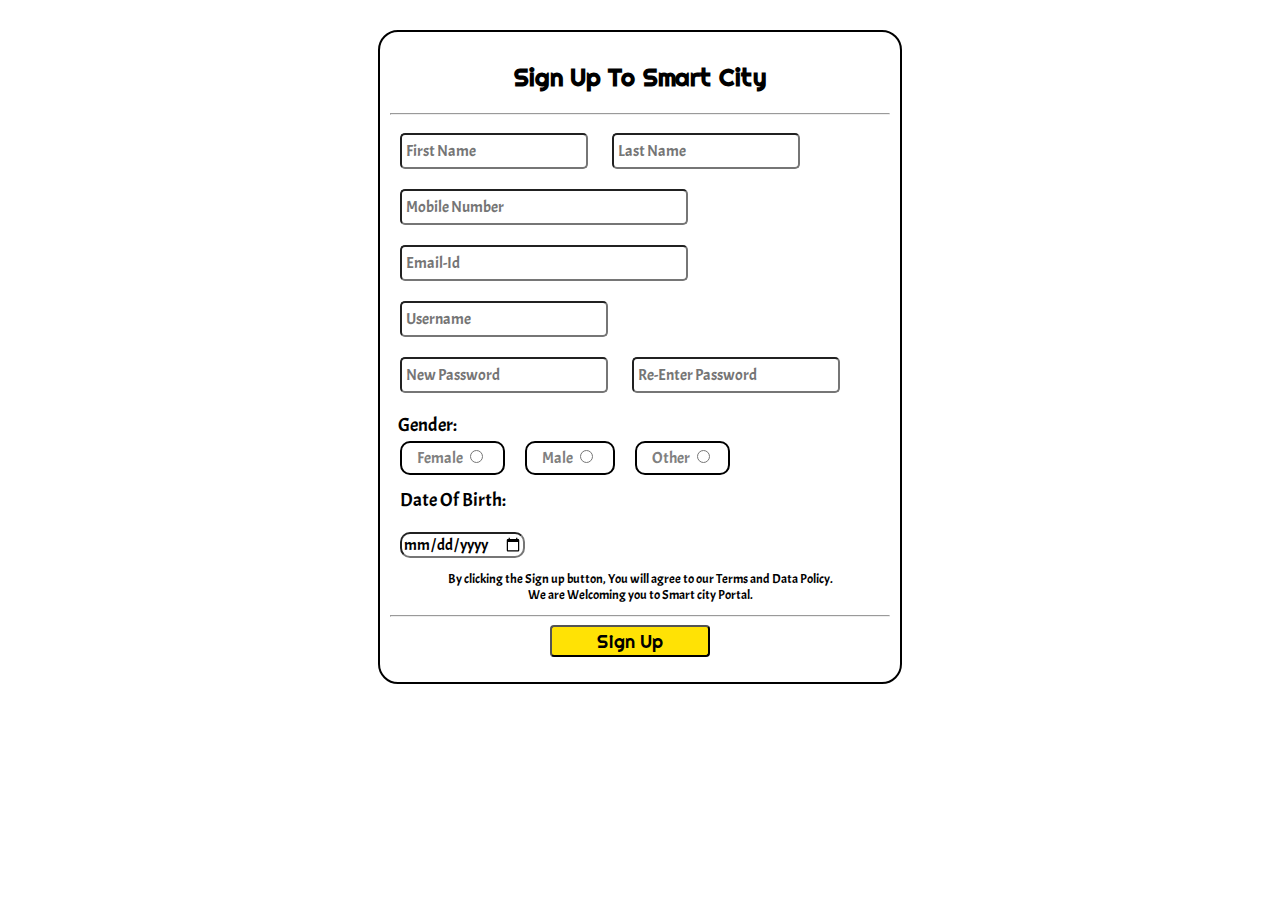
<file: smartcity/Sign_upPage.html>
<!DOCTYPE html>
<html lang="en">

<head>
    <meta charset="UTF-8" />
    <meta http-equiv="X-UA-Compatible" content="IE=edge" />
    <meta name="viewport" content="width=device-width, initial-scale=1.0" />
    <title>Sign Up Page</title>
    <link rel="stylesheet" href="Sign_upPage.css" />
    <link href="https://fonts.googleapis.com/css2?family=Righteous&display=swap" rel="stylesheet" />
    <link href="https://fonts.googleapis.com/css2?family=Acme&display=swap" rel="stylesheet" />
</head>

<body>
   
    <section class="Sign_Window">
        <h2>Sign Up To Smart City</h2>
        <hr />
        <div id="Entry_boxes">
            <input type="text" name="Name" id="name" placeholder=" First Name" />
            <input type="text" name="Last_Name" id="Last_name" placeholder=" Last Name" />
            <input type="number" name="Mobile_no" id="Mobile_Num" placeholder=" Mobile Number " />
            <input type="email" name="Email" id="Email_id" placeholder=" Email-Id " />
            <input type="text" name="Username" id="User_Name" placeholder=" Username" />
            <input type="password" name="password" id="Password" placeholder=" New Password" />
            <input type="password" name="Re-password" id="Re_password" placeholder=" Re-Enter Password" />

            <label for="gender" id="Gender">Gender:</label>
            <span id="Span_female">
                <label for="gender" id="Gender_fe">Female</label>
                <input type="radio" name="female" id="Female_radio" />
            </span>

            <span id="Span_male">
                <label for="gender" id="Gender_Male">Male</label>
                <input type="radio" name="male" id="male_radio" />
            </span>

            <span id="Span_other">
                <label for="gender" id="Gender_oth">Other</label>
                <input type="radio" name="Other" id="Other_radio" />
            </span>

            <label for="DOB" id="dob">Date Of Birth:</label>
            <input type="date" name="Dob" id="DateOB">

            <p>By clicking the Sign up button, You will agree to our Terms and Data Policy.<br>
                We are Welcoming you to Smart city Portal.</p>
                <hr>
                <button id="Signbtn">Sign Up</button>
        </div>
    </section>
</body>

</html>
</file>
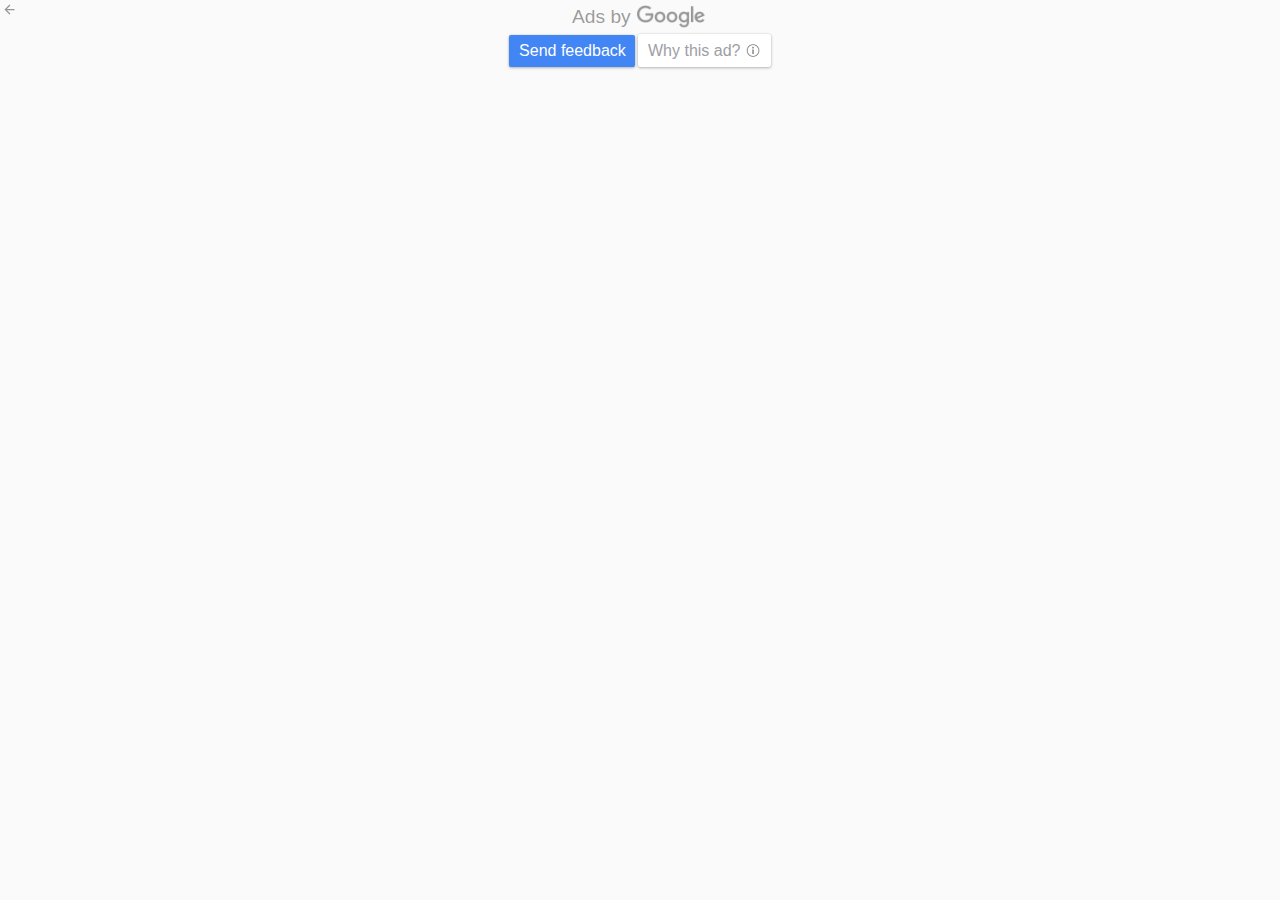
<file: img/My reshade.fx file not compiling - ReShade Forum_files/zrt_lookup.html>
<!DOCTYPE html>
<!-- saved from url=(0205)https://googleads.g.doubleclick.net/pagead/html/r20220523/r20110914/zrt_lookup.html?fsb=1#RS-0-&adk=1812271801&client=ca-pub-7856419155844964&fa=1&ifi=3&uci=a!3&btvi=1&xpc=O8tEr05QVI&p=https%3A//reshade.me -->
<html><head><meta http-equiv="Content-Type" content="text/html; charset=UTF-8"></head><body marginwidth="0" marginheight="0" leftmargin="0" topmargin="0" style="background-color:transparent" class="jar goog_menu_opened"><script src="./f(9).txt"></script><script>
(function(){/*

 Copyright The Closure Library Authors.
 SPDX-License-Identifier: Apache-2.0
*/
var aa="function"==typeof Object.defineProperties?Object.defineProperty:function(a,b,c){if(a==Array.prototype||a==Object.prototype)return a;a[b]=c.value;return a};function ba(a){a=["object"==typeof globalThis&&globalThis,a,"object"==typeof window&&window,"object"==typeof self&&self,"object"==typeof global&&global];for(var b=0;b<a.length;++b){var c=a[b];if(c&&c.Math==Math)return c}throw Error("Cannot find global object");}var ca=ba(this);
function da(a,b){if(b)a:{var c=ca;a=a.split(".");for(var d=0;d<a.length-1;d++){var e=a[d];if(!(e in c))break a;c=c[e]}a=a[a.length-1];d=c[a];b=b(d);b!=d&&null!=b&&aa(c,a,{configurable:!0,writable:!0,value:b})}}da("Array.prototype.find",function(a){return a?a:function(b,c){a:{var d=this;d instanceof String&&(d=String(d));for(var e=d.length,f=0;f<e;f++){var g=d[f];if(b.call(c,g,f,d)){b=g;break a}}b=void 0}return b}});var k=this||self;function p(a){return a};function v(){var a=k.navigator;return a&&(a=a.userAgent)?a:""};var w=Array.prototype.forEach?function(a,b){Array.prototype.forEach.call(a,b,void 0)}:function(a,b){for(var c=a.length,d="string"===typeof a?a.split(""):a,e=0;e<c;e++)e in d&&b.call(void 0,d[e],e,a)};function x(a){x[" "](a);return a}x[" "]=function(){};var ea=-1!=v().toLowerCase().indexOf("webkit")&&-1==v().indexOf("Edge");var y;var z={};function A(a,b,c){this.g=c===z?a:""}A.prototype.toString=function(){return this.g.toString()};/*

 SPDX-License-Identifier: Apache-2.0
*/
function fa(a){var b=window;b.addEventListener&&b.addEventListener("load",a,!1)};var ha=RegExp("^(?:([^:/?#.]+):)?(?://(?:([^\\\\/?#]*)@)?([^\\\\/?#]*?)(?::([0-9]+))?(?=[\\\\/?#]|$))?([^?#]+)?(?:\\?([^#]*))?(?:#([\\s\\S]*))?$");function B(a){try{var b;if(b=!!a&&null!=a.location.href)a:{try{x(a.foo);b=!0;break a}catch(c){}b=!1}return b}catch(c){return!1}}function ia(a){a=void 0===a?!1:a;for(var b=[k.top],c=[],d=0,e;e=b[d++];){a&&!B(e)||c.push(e);try{if(e.frames)for(var f=0;f<e.frames.length&&1024>b.length;++f)b.push(e.frames[f])}catch(g){}}return c}function ja(a,b){if(a)for(var c in a)Object.prototype.hasOwnProperty.call(a,c)&&b(a[c],c,a)};function ka(a){k.google_image_requests||(k.google_image_requests=[]);var b=k.document;b=void 0===b?document:b;b=b.createElement("img");b.src=a;k.google_image_requests.push(b)};var C=null;function la(){var a;if(!C)b:{var b=ia();for(var c=0;c<b.length;c++)try{var d=b[c].frames.google_esf;if(d&&B(d)){C=d;break b}}catch(e){}C=null}(b=C)?((c=b.esf_propArray)||(c=b.esf_propArray={}),b=c):b=null;return null==(a=b)?void 0:a[2]};var D=window;var qa=/#(R?S)-(.*)/,ra=/^(\d+)-(.*)/;function sa(a,b){var c=void 0===c?{}:c;this.error=a;this.context=b.context;this.msg=b.message||"";this.id=b.id||"jserror";this.meta=c};var ta=RegExp("^https?://(\\w|-)+\\.cdn\\.ampproject\\.(net|org)(\\?|/|$)");function ua(a,b){this.g=a;this.h=b}function va(a,b){this.url=a;this.m=!!b;this.depth=null};function E(){this.i="&";this.h={};this.j=0;this.g=[]}function F(a,b){var c={};c[a]=b;return[c]}function wa(a,b,c,d,e){var f=[];ja(a,function(g,m){(g=xa(g,b,c,d,e))&&f.push(m+"="+g)});return f.join(b)}
function xa(a,b,c,d,e){if(null==a)return"";b=b||"&";c=c||",$";"string"==typeof c&&(c=c.split(""));if(a instanceof Array){if(d=d||0,d<c.length){for(var f=[],g=0;g<a.length;g++)f.push(xa(a[g],b,c,d+1,e));return f.join(c[d])}}else if("object"==typeof a)return e=e||0,2>e?encodeURIComponent(wa(a,b,c,d,e+1)):"...";return encodeURIComponent(String(a))}
function ya(a,b,c){b=b+"//pagead2.googlesyndication.com"+c;var d=za(a)-c.length;if(0>d)return"";a.g.sort(function(n,q){return n-q});c=null;for(var e="",f=0;f<a.g.length;f++)for(var g=a.g[f],m=a.h[g],h=0;h<m.length;h++){if(!d){c=null==c?g:c;break}var l=wa(m[h],a.i,",$");if(l){l=e+l;if(d>=l.length){d-=l.length;b+=l;e=a.i;break}c=null==c?g:c}}a="";null!=c&&(a=e+"trn="+c);return b+a}function za(a){var b=1,c;for(c in a.h)b=c.length>b?c.length:b;return 3997-b-a.i.length-1};function Aa(){var a=void 0===a?D:a;this.h="http:"===a.location.protocol?"http:":"https:";this.g=Math.random()}function Ba(){var a=G,b=window.google_srt;0<=b&&1>=b&&(a.g=b)}function I(a,b,c,d,e){if((d?a.g:Math.random())<(e||.01))try{if(c instanceof E)var f=c;else f=new E,ja(c,function(m,h){var l=f,n=l.j++;m=F(h,m);l.g.push(n);l.h[n]=m});var g=ya(f,a.h,"/pagead/gen_204?id="+b+"&");g&&ka(g)}catch(m){}};var J=null;function Ca(){var a=void 0===a?k:a;return(a=a.performance)&&a.now&&a.timing?Math.floor(a.now()+a.timing.navigationStart):Date.now()}function Da(){var a=void 0===a?k:a;return(a=a.performance)&&a.now?a.now():null};function Ea(a,b){var c=Da()||Ca();this.label=a;this.type=b;this.value=c;this.duration=0;this.uniqueId=Math.random();this.taskId=this.slotId=void 0};var K=k.performance,Fa=!!(K&&K.mark&&K.measure&&K.clearMarks),L=function(a){var b=!1,c;return function(){b||(c=a(),b=!0);return c}}(function(){var a;if(a=Fa){var b;if(null===J){J="";try{a="";try{a=k.top.location.hash}catch(c){a=k.location.hash}a&&(J=(b=a.match(/\bdeid=([\d,]+)/))?b[1]:"")}catch(c){}}b=J;a=!!b.indexOf&&0<=b.indexOf("1337")}return a});
function M(){var a=window;this.h=[];this.i=a||k;var b=null;a&&(a.google_js_reporting_queue=a.google_js_reporting_queue||[],this.h=a.google_js_reporting_queue,b=a.google_measure_js_timing);this.g=L()||(null!=b?b:1>Math.random())}function Ga(a){a&&K&&L()&&(K.clearMarks("goog_"+a.label+"_"+a.uniqueId+"_start"),K.clearMarks("goog_"+a.label+"_"+a.uniqueId+"_end"))}M.prototype.start=function(a,b){if(!this.g)return null;a=new Ea(a,b);b="goog_"+a.label+"_"+a.uniqueId+"_start";K&&L()&&K.mark(b);return a};
M.prototype.end=function(a){if(this.g&&"number"===typeof a.value){a.duration=(Da()||Ca())-a.value;var b="goog_"+a.label+"_"+a.uniqueId+"_end";K&&L()&&K.mark(b);!this.g||2048<this.h.length||this.h.push(a)}};function Ha(){var a=N;this.o=G;this.g=null;this.s=this.j;this.h=void 0===a?null:a;this.i=!1}
Ha.prototype.j=function(a,b,c,d,e){e=e||"jserror";try{var f=new E;f.g.push(1);f.h[1]=F("context",a);b.error&&b.meta&&b.id||(b=new sa(b,{message:O(b)}));if(b.msg){var g=b.msg.substring(0,512);f.g.push(2);f.h[2]=F("msg",g)}var m=b.meta||{};if(this.g)try{this.g(m)}catch(H){}if(d)try{d(m)}catch(H){}b=[m];f.g.push(3);f.h[3]=b;d=k;b=[];g=null;do{var h=d;if(B(h)){var l=h.location.href;g=h.document&&h.document.referrer||null}else l=g,g=null;b.push(new va(l||""));try{d=h.parent}catch(H){d=null}}while(d&&h!=
d);l=0;for(var n=b.length-1;l<=n;++l)b[l].depth=n-l;h=k;if(h.location&&h.location.ancestorOrigins&&h.location.ancestorOrigins.length==b.length-1)for(n=1;n<b.length;++n){var q=b[n];q.url||(q.url=h.location.ancestorOrigins[n-1]||"",q.m=!0)}var r=new va(k.location.href,!1);h=null;var Q=b.length-1;for(q=Q;0<=q;--q){var t=b[q];!h&&ta.test(t.url)&&(h=t);if(t.url&&!t.m){r=t;break}}t=null;var Oa=b.length&&b[Q].url;0!=r.depth&&Oa&&(t=b[Q]);var u=new ua(r,t);if(u.h){var Pa=u.h.url||"";f.g.push(4);f.h[4]=F("top",
Pa)}var R={url:u.g.url||""};if(u.g.url){var S=u.g.url.match(ha),ma=S[1],na=S[3],oa=S[4];r="";ma&&(r+=ma+":");na&&(r+="//",r+=na,oa&&(r+=":"+oa));var pa=r}else pa="";R=[R,{url:pa}];f.g.push(5);f.h[5]=R;I(this.o,e,f,this.i,c)}catch(H){try{I(this.o,e,{context:"ecmserr",rctx:a,msg:O(H),url:u&&u.g.url},this.i,c)}catch(Ta){}}return!0};
function O(a){var b=a.toString();a.name&&-1==b.indexOf(a.name)&&(b+=": "+a.name);a.message&&-1==b.indexOf(a.message)&&(b+=": "+a.message);if(a.stack){a=a.stack;try{-1==a.indexOf(b)&&(a=b+"\n"+a);for(var c;a!=c;)c=a,a=a.replace(/((https?:\/..*\/)[^\/:]*:\d+(?:.|\n)*)\2/,"$1");b=a.replace(/\n */g,"\n")}catch(d){}}return b};function P(){};var G,T,N=new M;function Ia(){if(!window.google_measure_js_timing){var a=N;a.g=!1;a.h!=a.i.google_js_reporting_queue&&(L()&&w(a.h,Ga),a.h.length=0)}}(function(a){G=null!=a?a:new Aa;"number"!==typeof window.google_srt&&(window.google_srt=Math.random());Ba();T=new Ha;T.g=function(){};T.i=!0;"complete"==window.document.readyState?Ia():N.g&&fa(function(){Ia()})})();function Ja(a){T.g=function(b){w(a,function(c){c(b)})}}
function U(a){var b="l";P.l&&P.hasOwnProperty(b)||(b=new P,P.l=b);b=[];!a.eid&&b.length&&(a.eid=b.toString());I(G,"rsra",a,!0)};var V;if(V=ea){var W="IFRAME",Ka=document;W=String(W);"application/xhtml+xml"===Ka.contentType&&(W=W.toLowerCase());V="srcdoc"in Ka.createElement(W)}var La=V;
function Ma(a,b){a.open("text/html","replace");if(void 0===y){var c=null;var d=k.trustedTypes;if(d&&d.createPolicy){try{c=d.createPolicy("goog#html",{createHTML:p,createScript:p,createScriptURL:p})}catch(e){k.console&&k.console.error(e.message)}y=c}else y=c}b=(c=y)?c.createHTML(b):b;b=new A(b,null,z);a.write(b instanceof A&&b.constructor===A?b.g:"type_error:SafeHtml");a.close()};function Na(a,b){var c,d=null==(c=ia(!0).find(function(e){return!!e.google_reactive_sra_lookup}))?void 0:c.google_reactive_sra_lookup;if(d)return U({context:"grsl",params:b}),d[a];if(c=la())return U({context:"esrsp",params:b}),c[a];U({context:"norsp",params:b});return null};(function(a){try{var b=/\/(r\d+|dev)\/r\d+\/zrt_lookup\.html/.exec(a.location.pathname);b&&b[1]&&Ja([function(c){c.shv=b[1]}])}catch(c){}})(window);function Qa(){var a,b=null==(a=qa.exec("#"+D.name)||qa.exec(D.location.href))?void 0:a[2];if(b&&(a=b=decodeURIComponent(b),b=ra.exec(a))&&(b=+b[1],!isNaN(b)&&(a=Na(b,a)))){a=a.creative;b=null;try{b=D.frameElement}catch(d){}var c;if(c=b)try{c=B(b.contentWindow)}catch(d){c=!1}c?La?b.srcdoc=a:(b=b.contentWindow)&&Ma(b.document,a):Ma(D.document,a)}}
var X=T,Y;try{X.h&&X.h.g?(Y=X.h.start((200).toString(),3),Qa(),X.h.end(Y)):Qa()}catch(a){var Ra=!0;try{Ga(Y),Ra=X.s(200,new sa(a,{message:O(a)}),void 0,void 0)}catch(b){X.j(217,b)}if(Ra){var Z,Sa;null==(Z=window.console)||null==(Sa=Z.error)||Sa.call(Z,a)}else throw a;};}).call(this);
</script><script>var jscVersion = 'r20220523';</script><script>var google_casm=[];</script><style>a { color: #000000 }.img_ad:hover {-webkit-filter: brightness(120%)}</style><script></script><script>window.dicnf = {};</script><script data-jc="42" data-jc-version="r20220523" data-jc-flags="[&quot;x%278446&#39;9efotm(&amp;20067;&gt;8&amp;&gt;`dopb/%&lt;1732261!=|vqc)!7201061?&#39;9efotmy&quot;]">(function(){/*  Copyright The Closure Library Authors. SPDX-License-Identifier: Apache-2.0 */ 'use strict';var ba="function"==typeof Object.defineProperties?Object.defineProperty:function(a,b,c){if(a==Array.prototype||a==Object.prototype)return a;a[b]=c.value;return a};function ca(a){a=["object"==typeof globalThis&&globalThis,a,"object"==typeof window&&window,"object"==typeof self&&self,"object"==typeof global&&global];for(var b=0;b<a.length;++b){var c=a[b];if(c&&c.Math==Math)return c}throw Error("Cannot find global object");}var da=ca(this); function ea(a,b){if(b)a:{var c=da;a=a.split(".");for(var d=0;d<a.length-1;d++){var e=a[d];if(!(e in c))break a;c=c[e]}a=a[a.length-1];d=c[a];b=b(d);b!=d&&null!=b&&ba(c,a,{configurable:!0,writable:!0,value:b})}}ea("globalThis",function(a){return a||da});var p=this||self;function r(a){r[" "](a);return a}r[" "]=function(){};var fa={},t=null; function ha(a,b){void 0===b&&(b=0);if(!t){t={};for(var c="ABCDEFGHIJKLMNOPQRSTUVWXYZabcdefghijklmnopqrstuvwxyz0123456789".split(""),d=["+/=","+/","-_=","-_.","-_"],e=0;5>e;e++){var f=c.concat(d[e].split(""));fa[e]=f;for(var g=0;g<f.length;g++){var l=f[g];void 0===t[l]&&(t[l]=g)}}}b=fa[b];c=Array(Math.floor(a.length/3));d=b[64]||"";for(e=f=0;f<a.length-2;f+=3){var k=a[f],h=a[f+1];l=a[f+2];g=b[k>>2];k=b[(k&3)<<4|h>>4];h=b[(h&15)<<2|l>>6];l=b[l&63];c[e++]=g+k+h+l}g=0;l=d;switch(a.length-f){case 2:g= a[f+1],l=b[(g&15)<<2]||d;case 1:a=a[f],c[e]=b[a>>2]+b[(a&3)<<4|g>>4]+l+d}return c.join("")};var ia="undefined"!==typeof Uint8Array;const v=Symbol(void 0);function ja(a,b){Object.isFrozen(a)||(v?a[v]|=b:void 0!==a.m?a.m|=b:Object.defineProperties(a,{m:{value:b,configurable:!0,writable:!0,enumerable:!1}}))}function ka(a){let b;v?b=a[v]:b=a.m;return null==b?0:b}function A(a){ja(a,1);return a}function la(a){return Array.isArray(a)?!!(ka(a)&2):!1};function ma(a){return null!==a&&"object"===typeof a&&!Array.isArray(a)&&a.constructor===Object}let B;var C=Object.freeze(A([]));function na(a){if(la(a.j))throw Error("Cannot mutate an immutable Message");}function oa(a){return{value:a,configurable:!1,writable:!1,enumerable:!1}};function pa(a){switch(typeof a){case "number":return isFinite(a)?a:String(a);case "object":if(a&&!Array.isArray(a)&&ia&&null!=a&&a instanceof Uint8Array)return ha(a)}return a};function qa(a,b=ra){return sa(a,b)}function ta(a,b){if(null!=a){if(Array.isArray(a))a=sa(a,b);else if(ma(a)){const c={};for(let d in a)c[d]=ta(a[d],b);a=c}else a=b(a);return a}}function sa(a,b){const c=a.slice();for(let d=0;d<c.length;d++)c[d]=ta(c[d],b);Array.isArray(a)&&ka(a)&1&&A(c);return c}function ua(a){if(a&&"object"==typeof a&&a.toJSON)return a.toJSON();a=pa(a);return Array.isArray(a)?qa(a,ua):a}function ra(a){return ia&&null!=a&&a instanceof Uint8Array?new Uint8Array(a):a};function E(a,b,c){na(a);b<a.h?a.j[b+a.g]=c:(a.i||(a.i=a.j[a.h+a.g]={}))[b]=c;return a};var wa=class{constructor(a,b,c){a||(a=va);va=null;var d=this.constructor.h;a||(a=d?[d]:[]);this.g=(d?0:-1)-(this.constructor.g||0);this.l=void 0;this.j=a;a:{d=this.j.length;a=d-1;if(d&&(d=this.j[a],ma(d))){this.h=a-this.g;this.i=d;break a}void 0!==b&&-1<b?(this.h=Math.max(b,a+1-this.g),this.i=void 0):this.h=Number.MAX_VALUE}if(c)for(b=0;b<c.length;b++)if(a=c[b],a<this.h)a+=this.g,(d=this.j[a])?Array.isArray(d)&&A(d):this.j[a]=C;else{d=this.i||(this.i=this.j[this.h+this.g]={});let e=d[a];e?Array.isArray(e)&& A(e):d[a]=C}}toJSON(){const a=this.j;return B?a:qa(a,ua)}};wa.prototype.toString=function(){return this.j.toString()};function xa(a,b){return pa(b)}let va;var ya=class extends wa{};Object.defineProperties(ya,{[Symbol.hasInstance]:oa(()=>{throw Error("Cannot perform instanceof checks for MutableMessage");})});class F extends ya{}Object.defineProperties(F,{[Symbol.hasInstance]:oa(Object[Symbol.hasInstance])});var G=class{constructor(a,b=!1){this.key=a;this.defaultValue=b;this.valueType="boolean"}};var za=new G("45368259"),Aa=new G("45357156",!0),Ba=new G("45350890");var H=(a,b)=>"&adurl="==a.substring(a.length-7)?a.substring(0,a.length-7)+b+"&adurl=":a+b;/*  SPDX-License-Identifier: Apache-2.0 */ function I(a,b,c){a.addEventListener&&a.addEventListener(b,c,!1)};var Ca=RegExp("^(?:([^:/?#.]+):)?(?://(?:([^\\\\/?#]*)@)?([^\\\\/?#]*?)(?::([0-9]+))?(?=[\\\\/?#]|$))?([^?#]+)?(?:\\?([^#]*))?(?:#([\\s\\S]*))?$");function Da(){if(!globalThis.crypto)return Math.random();try{const a=new Uint32Array(1);globalThis.crypto.getRandomValues(a);return a[0]/65536/65536}catch(a){return Math.random()}}function Ia(a,b){if(a)for(const c in a)Object.prototype.hasOwnProperty.call(a,c)&&b(a[c],c,a)}function Ja(a=document){return a.createElement("img")};function Ka(a,b=null){La(a,b)}function La(a,b){p.google_image_requests||(p.google_image_requests=[]);const c=Ja(p.document);if(b){const d=e=>{b&&b(e);c.removeEventListener&&c.removeEventListener("load",d,!1);c.removeEventListener&&c.removeEventListener("error",d,!1)};I(c,"load",d);I(c,"error",d)}c.src=a;p.google_image_requests.push(c)};let J=0;function Ma(a,b=null){return b&&b.getAttribute("data-jc")===String(a)?b:document.querySelector(`[${"data-jc"}="${a}"]`)};function L(a){M||(M=new Na);const b=M.g[a.key];if("proto"===a.valueType){try{const c=JSON.parse(b);if(Array.isArray(c))return c}catch(c){}return a.defaultValue}return typeof b===typeof a.defaultValue?b:a.defaultValue}var Oa=class{constructor(){this.g={}}};var Na=class extends Oa{constructor(){super();var a=Ma(J,document.currentScript);a=a&&a.getAttribute("data-jc-flags")||"";try{const b=JSON.parse(a)[0];a="";for(let c=0;c<b.length;c++)a+=String.fromCharCode(b.charCodeAt(c)^"\u0003\u0007\u0003\u0007\b\u0004\u0004\u0006\u0005\u0003".charCodeAt(c%10));this.g=JSON.parse(a)}catch(b){}}},M;var Pa=window;class Qa{constructor(a,b){this.error=a;this.context=b.context;this.msg=b.message||"";this.id=b.id||"jserror";this.meta={}}};const Ra=RegExp("^https?://(\\w|-)+\\.cdn\\.ampproject\\.(net|org)(\\?|/|$)");var Sa=class{constructor(a,b){this.g=a;this.h=b}},Ta=class{constructor(a,b){this.url=a;this.s=!!b;this.depth=null}};function N(a,b){const c={};c[a]=b;return[c]}function Ua(a,b,c,d,e){const f=[];Ia(a,function(g,l){(g=Va(g,b,c,d,e))&&f.push(l+"="+g)});return f.join(b)} function Va(a,b,c,d,e){if(null==a)return"";b=b||"&";c=c||",$";"string"==typeof c&&(c=c.split(""));if(a instanceof Array){if(d=d||0,d<c.length){const f=[];for(let g=0;g<a.length;g++)f.push(Va(a[g],b,c,d+1,e));return f.join(c[d])}}else if("object"==typeof a)return e=e||0,2>e?encodeURIComponent(Ua(a,b,c,d,e+1)):"...";return encodeURIComponent(String(a))}function Wa(a){let b=1;for(const c in a.h)b=c.length>b?c.length:b;return 3997-b-a.i.length-1} function Xa(a,b,c){b=b+"//pagead2.googlesyndication.com"+c;let d=Wa(a)-c.length;if(0>d)return"";a.g.sort(function(f,g){return f-g});c=null;let e="";for(let f=0;f<a.g.length;f++){const g=a.g[f],l=a.h[g];for(let k=0;k<l.length;k++){if(!d){c=null==c?g:c;break}let h=Ua(l[k],a.i,",$");if(h){h=e+h;if(d>=h.length){d-=h.length;b+=h;e=a.i;break}c=null==c?g:c}}}a="";null!=c&&(a=e+"trn="+c);return b+a}class O{constructor(){this.i="&";this.h={};this.l=0;this.g=[]}};function Ya(){var a=P,b=window.google_srt;0<=b&&1>=b&&(a.g=b)}function Q(a,b,c,d,e,f){if((d?a.g:Math.random())<(e||.01))try{let g;c instanceof O?g=c:(g=new O,Ia(c,(k,h)=>{var n=g;const m=n.l++;k=N(h,k);n.g.push(m);n.h[m]=k}));const l=Xa(g,a.h,"/pagead/gen_204?id="+b+"&");l&&("undefined"!==typeof f?Ka(l,f):Ka(l))}catch(g){}}class Za{constructor(){this.h="http:"===Pa.location.protocol?"http:":"https:";this.g=Math.random()}};let R=null;var $a=()=>{const a=p.performance;return a&&a.now&&a.timing?Math.floor(a.now()+a.timing.navigationStart):Date.now()},ab=()=>{const a=p.performance;return a&&a.now?a.now():null};class bb{constructor(a,b){var c=ab()||$a();this.label=a;this.type=b;this.value=c;this.duration=0;this.uniqueId=Math.random();this.taskId=this.slotId=void 0}};const S=p.performance,cb=!!(S&&S.mark&&S.measure&&S.clearMarks),T=function(a){let b=!1,c;return function(){b||(c=a(),b=!0);return c}}(()=>{var a;if(a=cb){var b;if(null===R){R="";try{a="";try{a=p.top.location.hash}catch(c){a=p.location.hash}a&&(R=(b=a.match(/\bdeid=([\d,]+)/))?b[1]:"")}catch(c){}}b=R;a=!!b.indexOf&&0<=b.indexOf("1337")}return a});function db(a){a&&S&&T()&&(S.clearMarks(`goog_${a.label}_${a.uniqueId}_start`),S.clearMarks(`goog_${a.label}_${a.uniqueId}_end`))} class eb{constructor(){var a=window;this.h=[];this.i=a||p;let b=null;a&&(a.google_js_reporting_queue=a.google_js_reporting_queue||[],this.h=a.google_js_reporting_queue,b=a.google_measure_js_timing);this.g=T()||(null!=b?b:1>Math.random())}start(a,b){if(!this.g)return null;a=new bb(a,b);b=`goog_${a.label}_${a.uniqueId}_start`;S&&T()&&S.mark(b);return a}end(a){if(this.g&&"number"===typeof a.value){a.duration=(ab()||$a())-a.value;var b=`goog_${a.label}_${a.uniqueId}_end`;S&&T()&&S.mark(b);!this.g||2048< this.h.length||this.h.push(a)}}};function U(a){let b=a.toString();a.name&&-1==b.indexOf(a.name)&&(b+=": "+a.name);a.message&&-1==b.indexOf(a.message)&&(b+=": "+a.message);if(a.stack){a=a.stack;try{-1==a.indexOf(b)&&(a=b+"\n"+a);let c;for(;a!=c;)c=a,a=a.replace(/((https?:\/..*\/)[^\/:]*:\d+(?:.|\n)*)\2/,"$1");b=a.replace(/\n */g,"\n")}catch(c){}}return b} function fb(a,b,c,d){let e,f;try{a.g&&a.g.g?(f=a.g.start(b.toString(),3),e=c(),a.g.end(f)):e=c()}catch(g){c=!0;try{db(f),c=a.v(b,new Qa(g,{message:U(g)}),void 0,d)}catch(l){a.l(217,l)}if(c){let l,k;null==(l=window.console)||null==(k=l.error)||k.call(l,g)}else throw g;}return e}function gb(a,b,c,d){var e=V;return(...f)=>fb(e,a,()=>b.apply(c,f),d)} class hb{constructor(a=null){this.u=P;this.h=null;this.v=this.l;this.g=a;this.i=!1}l(a,b,c,d,e){e=e||"jserror";let f;try{const w=new O;var g=w;g.g.push(1);g.h[1]=N("context",a);b.error&&b.meta&&b.id||(b=new Qa(b,{message:U(b)}));if(b.msg){g=w;var l=b.msg.substring(0,512);g.g.push(2);g.h[2]=N("msg",l)}var k=b.meta||{};b=k;if(this.h)try{this.h(b)}catch(u){}if(d)try{d(b)}catch(u){}d=w;k=[k];d.g.push(3);d.h[3]=k;d=p;k=[];let K;b=null;do{var h=d;try{var n;if(n=!!h&&null!=h.location.href)b:{try{r(h.foo); n=!0;break b}catch(u){}n=!1}var m=n}catch(u){m=!1}m?(K=h.location.href,b=h.document&&h.document.referrer||null):(K=b,b=null);k.push(new Ta(K||""));try{d=h.parent}catch(u){d=null}}while(d&&h!=d);for(let u=0,Ea=k.length-1;u<=Ea;++u)k[u].depth=Ea-u;h=p;if(h.location&&h.location.ancestorOrigins&&h.location.ancestorOrigins.length==k.length-1)for(m=1;m<k.length;++m){var q=k[m];q.url||(q.url=h.location.ancestorOrigins[m-1]||"",q.s=!0)}var x=k;let X=new Ta(p.location.href,!1);h=null;const Y=x.length-1;for(q= Y;0<=q;--q){var y=x[q];!h&&Ra.test(y.url)&&(h=y);if(y.url&&!y.s){X=y;break}}y=null;const pb=x.length&&x[Y].url;0!=X.depth&&pb&&(y=x[Y]);f=new Sa(X,y);if(f.h){x=w;var z=f.h.url||"";x.g.push(4);x.h[4]=N("top",z)}var Z={url:f.g.url||""};if(f.g.url){var aa=f.g.url.match(Ca),D=aa[1],Fa=aa[3],Ga=aa[4];z="";D&&(z+=D+":");Fa&&(z+="//",z+=Fa,Ga&&(z+=":"+Ga));var Ha=z}else Ha="";D=w;Z=[Z,{url:Ha}];D.g.push(5);D.h[5]=Z;Q(this.u,e,w,this.i,c)}catch(w){try{Q(this.u,e,{context:"ecmserr",rctx:a,msg:U(w),url:f&& f.g.url},this.i,c)}catch(K){}}return!0}};var ib=a=>{var b="o";if(a.o&&a.hasOwnProperty(b))return a.o;b=new a;return a.o=b};class jb{constructor(){this.g=()=>[]}};let P,V;const W=new eb;var kb=()=>{window.google_measure_js_timing||(W.g=!1,W.h!=W.i.google_js_reporting_queue&&(T()&&Array.prototype.forEach.call(W.h,db,void 0),W.h.length=0))};(a=>{P=null!=a?a:new Za;"number"!==typeof window.google_srt&&(window.google_srt=Math.random());Ya();V=new hb(W);V.h=b=>{var c=J;0!==c&&(b.jc=String(c),c=(c=Ma(c,document.currentScript))&&c.getAttribute("data-jc-version")||"unknown",b.shv=c)};V.i=!0;"complete"==window.document.readyState?kb():W.g&&I(window,"load",()=>{kb()})})(); var lb=(a,b,c,d)=>gb(a,b,c,d),mb=(a,b,c,d)=>{const e=ib(jb).g();!b.eid&&e.length&&(b.eid=e.toString());Q(P,a,b,!0,c,d)};function nb(){const a=window;let b;if(a.gmaSdk||(null==(b=a.webkit)?0:b.messageHandlers.getGmaViewSignals))return a;try{const c=window.parent;let d;if(c.gmaSdk||(null==(d=c.webkit)?0:d.messageHandlers.getGmaViewSignals))return c}catch(c){}return null} function ob(a,b={},c=()=>{},d=()=>{},e=200,f,g){const l=String(Math.floor(2147483647*Da()));let k=0;const h=n=>{try{const m="object"===typeof n.data?n.data:JSON.parse(n.data);l===m.paw_id&&(window.clearTimeout(k),window.removeEventListener("message",h),m.signal?c(m.signal):m.error&&d(m.error))}catch(m){g("paw_sigs",{msg:"postmessageError",err:m instanceof Error?m.message:"nonError",data:null==n.data?"null":500<n.data.length?n.data.substring(0,500):n.data})}};window.addEventListener("message",n=>{f(903, ()=>{h(n)})()});a.postMessage(Object.assign({},{paw_id:l},b));k=window.setTimeout(()=>{window.removeEventListener("message",h);d("PAW GMA postmessage timed out.")},e)};var qb=new class{constructor(a,b=!1){this.g=a;this.defaultValue=b}}(434462125,!0);var rb=class{constructor(){const a={};this.g=()=>{var b=qb.g,c=qb.defaultValue;return null!=a[b]?a[b]:c}}};function sb(a,b){return E(a,2,b)}function tb(a,b){return E(a,3,b)}function ub(a,b){return E(a,4,b)}function vb(a,b){return E(a,5,b)}function wb(a,b){return E(a,9,b)}function xb(a,b){na(a);let c;if(null!=b){c=A([]);let d=!1;for(let e=0;e<b.length;e++)c[e]=b[e].j,d=d||la(c[e]);a.l||(a.l={});a.l[10]=b;b=c;if(!Array.isArray(b))throw Error("cannot mark non-array as mutable");d?Object.isFrozen(b)||(v?b[v]&=-9:void 0!==b.m&&(b.m&=-9)):ja(b,8)}else a.l&&(a.l[10]=void 0),c=C;return E(a,10,c)} function yb(a,b){return E(a,11,b)}function zb(a,b){return E(a,1,b)}var Bb=class extends F{constructor(){super(void 0,-1,Ab)}},Cb=class extends F{constructor(){super(void 0)}},Ab=[10,6];const Db="platform platformVersion architecture model uaFullVersion bitness fullVersionList wow64".split(" ");function Eb(a){let b;return null!=(b=a.google_tag_data)?b:a.google_tag_data={}} function Fb(a){let b,c;if("function"!==typeof(null==(b=a.navigator)?void 0:null==(c=b.userAgentData)?void 0:c.getHighEntropyValues))return null;const d=Eb(a);if(d.uach_promise)return d.uach_promise;a=a.navigator.userAgentData.getHighEntropyValues(Db).then(e=>{null!=d.uach||(d.uach=e);return e});return d.uach_promise=a} function Gb(a){let b;return yb(xb(wb(vb(ub(tb(sb(zb(new Bb,a.platform||""),a.platformVersion||""),a.architecture||""),a.model||""),a.uaFullVersion||""),a.bitness||""),(null==(b=a.fullVersionList)?void 0:b.map(c=>{var d=new Cb;d=E(d,1,c.brand);return E(d,2,c.version)}))||[]),a.wow64||!1)} function Hb(){var a=window;if(ib(rb).g()){let e,f;return null!=(f=null==(e=Fb(a))?void 0:e.then(g=>Gb(g)))?f:null}let b,c;if("function"!==typeof(null==(b=a.navigator)?void 0:null==(c=b.userAgentData)?void 0:c.getHighEntropyValues))return null;let d;return null!=(d=a.navigator.userAgentData.getHighEntropyValues(Db).then(e=>Gb(e)))?d:null};class Ib{constructor(){this.promise=new Promise(a=>{this.g=a})}};window.viewReq=[];const Jb=a=>{const b=new Image;b.src=a.replace("&amp;","&");window.viewReq.push(b)},Kb=a=>{fetch(a,{keepalive:!0,credentials:"include",redirect:"follow",method:"get",mode:"no-cors"}).catch(()=>{Jb(a)})},Lb=a=>{window.fetch?Kb(a):Jb(a)};J=42; window.vu=a=>{const b=L(Aa),c=nb();var d;if(b&&null!=(null==c?void 0:null==(d=c.gmaSdk)?void 0:d.getViewSignals)){var e;(d=null==c?void 0:null==(e=c.gmaSdk)?void 0:e.getViewSignals())&&(a=H(a,"&ms="+d))}L(za)&&"__google_lidar_radf_"in window&&(a=H(a,"&avradf=1"));const f=[];e=()=>{const l=new Ib;f.push(l.promise);return l.g};if(L(Ba)&&(d=Hb(),null!=d)){const l=e();d.then(k=>{a:{B=!0;try{var h=JSON.stringify(k.toJSON(),xa);break a}finally{B=!1}h=void 0}k=h;h=[];for(var n=0,m=0;m<k.length;m++){var q= k.charCodeAt(m);255<q&&(h[n++]=q&255,q>>=8);h[n++]=q}k=ha(h,3);0<k.length&&(a=H(a,"&uach="+k));l()})}let g;if(b&&null!=(null==c?void 0:null==(g=c.webkit)?void 0:g.messageHandlers.getGmaViewSignals)){const l=e();let k;ob(null==c?void 0:null==(k=c.webkit)?void 0:k.messageHandlers.getGmaViewSignals,{},h=>{a=H(a,"&"+h);l()},()=>{l()},200,lb,mb)}0<f.length?Promise.all(f).then(()=>{Lb(a)}):Lb(a)};}).call(this);</script><script data-jc="55" data-jc-version="r20220523">(function(){/*  Copyright The Closure Library Authors. SPDX-License-Identifier: Apache-2.0 */ 'use strict';var e=this||self;var g=class{constructor(a,b){this.g=b===f?a:""}toString(){return this.g.toString()}};g.prototype.i=!0;g.prototype.h=function(){return this.g.toString()};function h(a){return a instanceof g&&a.constructor===g?a.g:"type_error:SafeUrl"}var l=/^(?:(?:https?|mailto|ftp):|[^:/?#]*(?:[/?#]|$))/i,f={},m=new g("about:invalid#zClosurez",f);/*  SPDX-License-Identifier: Apache-2.0 */ function q(a,b,c){if(Array.isArray(b))for(var d=0;d<b.length;d++)q(a,String(b[d]),c);else null!=b&&c.push(a+(""===b?"":"="+encodeURIComponent(String(b))))};var r=(a,b,c,d,n)=>{if(n)c=a+("&"+b+"="+c);else{var k="&"+b+"=";let p=a.indexOf(k);0>p?c=a+k+c:(p+=k.length,k=a.indexOf("&",p),c=0<=k?a.substring(0,p)+c+a.substring(k):a.substring(0,p)+c)}return 2E3<c.length?void 0!==d?r(a,b,d,void 0,n):a:c};var t=window;class u{constructor(a){this.j=a}}function v(a){return new u(b=>b.substr(0,a.length+1).toLowerCase()===a+":")}const w=new u(a=>/^[^:]*([/?#]|$)/.test(a));var x=v("http"),y=v("https"),z=v("ftp"),A=v("mailto");const B=[v("data"),x,y,A,z,w];function C(a,b=B){for(let c=0;c<b.length;++c){const d=b[c];if(d instanceof u&&d.j(a))return new g(a,f)}}function D(a,b=B){return C(a,b)||m};function E(a){return h(a)};const F=[x,y,A,z,w,v("market"),v("itms"),v("intent"),v("itms-appss")]; var G=()=>{var a=`${"http:"===t.location.protocol?"http:":"https:"}//${"pagead2.googlesyndication.com"}/pagead/gen_204`;return b=>{b={id:"unsafeurl",ctx:600,url:b};var c=[];for(d in b)q(d,b[d],c);var d=c.join("&");if(d){b=a.indexOf("#");0>b&&(b=a.length);c=a.indexOf("?");if(0>c||c>b){c=b;var n=""}else n=a.substring(c+1,b);b=[a.slice(0,c),n,a.slice(b)];c=b[1];b[1]=d?c?c+"&"+d:d:c;d=b[0]+(b[1]?"?"+b[1]:"")+b[2]}else d=a;navigator.sendBeacon&&navigator.sendBeacon(d,"")}};let H=null;var I=()=>{const a=e.performance;return a&&a.now&&a.timing?Math.floor(a.now()+a.timing.navigationStart):Date.now()},J=()=>{const a=e.performance;return a&&a.now?a.now():null};class K{constructor(a,b){var c=J()||I();this.label=a;this.type=b;this.value=c;this.duration=0;this.uniqueId=Math.random();this.taskId=this.slotId=void 0}};const L=e.performance,M=!!(L&&L.mark&&L.measure&&L.clearMarks),N=function(a){let b=!1,c;return function(){b||(c=a(),b=!0);return c}}(()=>{var a;if(a=M){var b;if(null===H){H="";try{a="";try{a=e.top.location.hash}catch(c){a=e.location.hash}a&&(H=(b=a.match(/\bdeid=([\d,]+)/))?b[1]:"")}catch(c){}}b=H;a=!!b.indexOf&&0<=b.indexOf("1337")}return a});function O(a){a&&L&&N()&&(L.clearMarks(`goog_${a.label}_${a.uniqueId}_start`),L.clearMarks(`goog_${a.label}_${a.uniqueId}_end`))} class P{constructor(){var a=window;this.g=[];this.i=a||e;let b=null;a&&(a.google_js_reporting_queue=a.google_js_reporting_queue||[],this.g=a.google_js_reporting_queue,b=a.google_measure_js_timing);this.h=N()||(null!=b?b:1>Math.random())}start(a,b){if(!this.h)return null;a=new K(a,b);b=`goog_${a.label}_${a.uniqueId}_start`;L&&N()&&L.mark(b);return a}end(a){if(this.h&&"number"===typeof a.value){a.duration=(J()||I())-a.value;var b=`goog_${a.label}_${a.uniqueId}_end`;L&&N()&&L.mark(b);!this.h||2048<this.g.length|| this.g.push(a)}}};const Q=new P;var R=()=>{window.google_measure_js_timing||(Q.h=!1,Q.g!=Q.i.google_js_reporting_queue&&(N()&&Array.prototype.forEach.call(Q.g,O,void 0),Q.g.length=0))};"number"!==typeof window.google_srt&&(window.google_srt=Math.random());if("complete"==window.document.readyState)R();else if(Q.h){var S=()=>{R()},T=window;T.addEventListener&&T.addEventListener.call(T,"load",S,!1)};window.bgz=a=>{if(a=document.getElementById(a)){var b=r(a.href,"bg","10");var c=G();if(!(b instanceof g)){var d=D(b,F);d===m&&c(b);b=new g(E(d),f)}b instanceof g||b instanceof g||(b="object"==typeof b&&b.i?b.h():String(b),l.test(b)||(b="about:invalid#zClosurez"),b=new g(b,f));a.href=h(b)}};}).call(this);</script><script data-jc="53" data-jc-version="r20220523">(function(){/*  Copyright The Closure Library Authors. SPDX-License-Identifier: Apache-2.0 */ 'use strict';var e=this||self;/*  SPDX-License-Identifier: Apache-2.0 */ function g(a){let b=!1,c;return function(){b||(c=a(),b=!0);return c}};var m={Event:{l:"click",J:"dblclick",j:"mousedown",da:"mouseup",ca:"mouseover",ba:"mouseout",aa:"mousemove",Y:"mouseenter",Z:"mouseleave",za:"touchstart",ya:"touchmove",xa:"touchend",wa:"touchcancel",S:"keypress",o:"keydown",T:"keyup",L:"deviceorientation",ea:"MozOrientation",K:"devicemotion",la:"orientationchange",ma:"pagehide",na:"pageshow",D:"beforeunload",F:"blur",H:"contextmenu",m:"DOMContentLoaded",N:"error",O:"focus",P:"hashchange",R:"help",s:"load",W:"losecapture",X:"message",ga:"msvisibilitychange", fa:"mozvisibilitychange",oa:"popstate",qa:"readystatechange",ra:"resize",sa:"scroll",ua:"storage",va:"submit",Ba:"unload",Da:"visibilitychange",Fa:"webkitvisibilitychange",Aa:"transitionend",Ea:"webkitTransitionEnd",G:"change",V:"loadstart",pa:"progress",B:"abort",U:"loadend",I:"crash",ja:"onshow",ia:"onhide",ha:"onAdVisibilityChanged",M:"DOMNodeRemoved",Ca:"viewableChange",C:"animationend",ta:"securitypolicyviolation"},u:{capture:!0},ka:{passive:!0}}; m.v=g(function(){let a=!1;try{const b=Object.defineProperty({},"passive",{get:function(){a=!0}});e.addEventListener("test",null,b)}catch(b){}return a});function n(a){return a?a.passive&&m.v()?a:a.capture||!1:!1}m.i=function(a,b,c,d){return a.addEventListener?(a.addEventListener(b,c,n(d)),!0):!1};m.Ha=function(a,b,c,d){return a.removeEventListener?(a.removeEventListener(b,c,n(d)),!0):!1}; m.Ga=function(a,b,c={}){let d;"function"===typeof window.CustomEvent?d=new CustomEvent(b,c):(d=document.createEvent("CustomEvent"),d.initCustomEvent(b,!!c.bubbles,!!c.cancelable,c.detail));a.dispatchEvent(d)};function p(a,b){if(!a||!b)return!1;if(a.contains&&1==b.nodeType)return a==b||a.contains(b);if("undefined"!=typeof a.compareDocumentPosition)return a==b||!!(a.compareDocumentPosition(b)&16);for(;b&&a!=b;)b=b.parentNode;return b==a};var q=document;let r=null;var t=()=>{const a=e.performance;return a&&a.now&&a.timing?Math.floor(a.now()+a.timing.navigationStart):Date.now()},v=()=>{const a=e.performance;return a&&a.now?a.now():null};class w{constructor(a,b){var c=v()||t();this.label=a;this.type=b;this.value=c;this.duration=0;this.uniqueId=Math.random();this.taskId=this.slotId=void 0}};const x=e.performance,z=!!(x&&x.mark&&x.measure&&x.clearMarks),A=g(()=>{var a;if(a=z){var b;if(null===r){r="";try{a="";try{a=e.top.location.hash}catch(c){a=e.location.hash}a&&(r=(b=a.match(/\bdeid=([\d,]+)/))?b[1]:"")}catch(c){}}b=r;a=!!b.indexOf&&0<=b.indexOf("1337")}return a});function D(a){a&&x&&A()&&(x.clearMarks(`goog_${a.label}_${a.uniqueId}_start`),x.clearMarks(`goog_${a.label}_${a.uniqueId}_end`))} class E{constructor(){var a=window;this.g=[];this.A=a||e;let b=null;a&&(a.google_js_reporting_queue=a.google_js_reporting_queue||[],this.g=a.google_js_reporting_queue,b=a.google_measure_js_timing);this.h=A()||(null!=b?b:1>Math.random())}start(a,b){if(!this.h)return null;a=new w(a,b);b=`goog_${a.label}_${a.uniqueId}_start`;x&&A()&&x.mark(b);return a}end(a){if(this.h&&"number"===typeof a.value){a.duration=(v()||t())-a.value;var b=`goog_${a.label}_${a.uniqueId}_end`;x&&A()&&x.mark(b);!this.h||2048<this.g.length|| this.g.push(a)}}};const F=new E;var G=()=>{window.google_measure_js_timing||(F.h=!1,F.g!=F.A.google_js_reporting_queue&&(A()&&Array.prototype.forEach.call(F.g,D,void 0),F.g.length=0))};"number"!==typeof window.google_srt&&(window.google_srt=Math.random());"complete"==window.document.readyState?G():F.h&&(0,m.i)(window,m.Event.s,()=>{G()});var H=(a,b,c,d,h)=>{window.css?window.css(b,c,d,h,void 0):a&&(b=a.href,h?d=b+("&"+c+"="+d):(h="&"+c+"=",c=b.indexOf(h),0>c?d=b+h+d:(c+=h.length,h=b.indexOf("&",c),d=0<=h?b.substring(0,c)+d+b.substring(h):b.substring(0,c)+d)),a.href=2E3<d.length?b:d)};let I=!1,J=!1,K=null;const L=()=>{let a;null==(a=m.i)||a.call(m,document,m.Event.l,b=>{K=b},m.u)};var M=()=>{const a=K;return a?I||J?!1:(a.preventDefault?a.preventDefault():a.returnValue=!1,!0):!1},N=()=>{(0,m.i)(document,m.Event.j,()=>{I=!0});(0,m.i)(document,m.Event.o,()=>{J=!0});L()};var P=(a,b=17)=>{if(0>b||Math.floor(b)!==b)b=17;O(a,b)},Q=(a,b)=>{O(a,b||1)},R=a=>{O(a,2)},S=(a,b)=>{O(a,b||0)};let T={},U=!0;const O=(a,b)=>{var c;if(c=U)void 0===T[a]&&(T[a]=[]),(c=T[a][b])||(T[a][b]=!0);c||H(document.getElementById(a),a,"nb",b,U)};function V(a,b,c){const d=a.id||"";H(a,d,"nx",b);H(a,d,"ny",c)}var W=class{constructor(){this.g=this.h=null;q.addEventListener&&q.addEventListener(m.Event.j,a=>{this.h=a},!0);(0,m.i)(q,m.Event.m,()=>{this.g=q.getElementById("common_15click_anchor")})}};const aa=[0,2,1];let X=null;var Y=a=>{if(a){var b;{const c=window.event||X;c?((b=c.which?1<<aa[c.which-1]:c.button)&&c.shiftKey&&(b|=8),b&&c.altKey&&(b|=16),b&&c.ctrlKey&&(b|=32)):b=null}b&&H(a,a.id,"mb",b)}};document.addEventListener&&document.addEventListener("mousedown",a=>{X=a},!0);window.mb=Y;var Z={},ba=(a,b=2,c="")=>{c=c?c:a;1!==b&&(void 0===Z[c]?Z[c]=1:Z[c]++);0!==b&&Z[c]&&H(document.getElementById(a),a,"nm",Z[c])};window.init_ssb=(a,b,c,d,h,ca)=>{const l=window;a&&(N(),l.accbk=M);b&&(ca&&(U=!1),l.cla=P,l.cll=Q,l.clb=R,l.clh=S);if(c){const y=new W;l.xy=(f,B,k)=>{k=k||B;const u=f||y.h;if(u&&B&&k&&!p(y.g,u.target)&&(f=q.querySelector("a.one-point-five-click.rhbutton"),!f||(f.classList?f.classList.contains("preexpanded"):0<=Array.prototype.indexOf.call(f.classList?f.classList:("string"==typeof f.className?f.className:f.getAttribute&&f.getAttribute("class")||"").match(/\S+/g)||[],"preexpanded",void 0))||!p(f,u.target))){var C= Math.round(u.clientX-k.offsetLeft);k=Math.round(u.clientY-k.offsetTop);V(B,C,k);y.g&&V(y.g,C,k);f&&V(f,C,k)}}}d&&(l.mb=Y);h&&(l.ss=ba)};}).call(this);</script><script>init_ssb(true,false,true,true,true,false);</script><script>if (typeof(ss) === "undefined") { ss = function(){}; }function st(id) {var a = document.getElementById(id);if (a) {xy(window.event, a, document.body);mb(a);}bgz(id);}function ha(a,x){  if (accbk()) return;bgz(a);}function hb(u) {return bgy(u);}function ia(a,e,x) {if (accbk()) return;bgz(a);}function ja(a,x) {if (accbk()) return;bgz(a);}function ga(o,e,x) {if (document.getElementById) {var a=o.id.substring(1),p="",r="",g=e.target,t,f,h;if (g) {t=g.id;f=g.parentNode;if (f) {p=f.id;h=f.parentNode;if (h)r=h.id;}} else {h=e.srcElement;f=h.parentNode;if (f)p=f.id;t=h.id;}if (t==a||p==a||r==a)return true;ia(a,e,x);top.location.href=document.getElementById(a).href;}}</script><script></script><style>html, body {width:100%;height:100%;}body {display:table;text-align:center;}#google-center-div {display:table-cell;font-size: 0;line-height: 0;}#google_image_div { display:inline-block; }</style><meta data-asoch-meta="[[[&quot;ad0&quot;,[null,&quot;https://googleads.g.doubleclick.net/aclk?sa=l\u0026ai=[base64]\u0026ae=1\u0026num=1\u0026sig=AOD64_36pGOlVfgyiNLL5iYDQH4js_mUFQ\u0026client=ca-pub-7856419155844964\u0026adurl=https://blog.piecex.com/blog/piecex-source-code-sellers-contest-2022/%3Futm_term%3D%26utm_campaign%3DCOntest%26utm_source%3Dadwords%26utm_medium%3Dppc%26hsa_acc%3D3788490329%26hsa_cam%3D16778560040%26hsa_grp%3D132065686541%26hsa_ad%3D591106971272%26hsa_src%3Dd%26hsa_tgt%3D%26hsa_kw%3D%26hsa_mt%3D%26hsa_net%3Dadwords%26hsa_ver%3D3%26gclid%3DEAIaIQobChMIhrX70tr99wIVq4qsAh1IIw5iEAEYASAAEgKyGPD_BwE&quot;,null,null,17,null,null,[null,&quot;https://blog.piecex.com/blog/piecex-source-code-sellers-contest-2022/&quot;,&quot;&quot;],&quot;https://googleads.g.doubleclick.net/pagead/interaction/?ai=[base64]\u0026sigh=OKmLtUk15LM\u0026cid=CAQSGwCNIrLMbGYPqEk_0KD9EEHVA-KRW6BzSJZPhg&quot;,null,&quot;_top&quot;]],[&quot;btnClk&quot;,[null,null,null,null,8]]],1,null,null,&quot;aw0&quot;]"><div id="google-center-div"><div id="google_image_div" style="height: 124px; width: 1005px; overflow:hidden; position:relative" class="GoogleActiveViewElement" data-google-av-cxn="https://pagead2.googlesyndication.com/pcs/activeview?xai=AKAOjssoBjs1FVhhvUnpE2Zza-qe_5Cg4gxSAWxZVnL2Kno7XOSUA9GACrdyj__YoXNvtWeznKbw00P5-Vx0D3j98nTsuSZoFDgcd-YWKUuxGLibrIowhktrGxRIe5Y_&amp;sai=AMfl-YQqiN_stnW-lDd5IP1Q54TAcwIVFWmBZrzBG-Kw-gMLi6VzPDOZa3QJgMAZxB_kjT24X4ZNmsEzVDwA&amp;sig=Cg0ArKJSzEi6OA1zJ9SZEAE" data-google-av-adk="1812271801" data-google-av-metadata="la=0&amp;xdi=0&amp;" data-google-av-override="-1" data-google-av-dm="2" data-google-av-immediate="" data-google-av-aid="0" data-google-av-naid="1" data-google-av-slift="" data-google-av-cpmav="" data-google-av-btr="" data-google-av-itpl="4" data-google-av-rs="2" data-google-av-flags="[&quot;x%278440&#39;9efotm(&amp;753374%2bejvf/%27844&gt;&#39;9wuvb$&amp;56533&gt;!=|vqc)!273794&amp;&lt;qqvb/%&lt;1735020!=nehu`/!364=5051!9abk{a($160210:3&amp;&lt;cbotf+*0150034:%2bejvf/%72;17613!=efdwa*&#39;76463;21$?ebkpb$&amp;0366717&gt;*&gt;bgipf+!3=712363%9aihwc)!7202&lt;217&#39;9efotm(&amp;20061;48&amp;&gt;`dopb/%&lt;1707200!=8(&amp;2005575?&amp;&gt;`dopb/%&lt;170642?!=|vqc)!7201;=50&#39;9wuvbu&quot;]" data-creative-load-listener=""><script>vu("https://googleads.g.doubleclick.net/pagead/adview?ai\[base64]\x26sigh\x3duRakNSf_2mU\x26uach_m\x3d[UACH]")</script><a id="aw0" target="_top" href="https://googleads.g.doubleclick.net/aclk?sa=l&amp;ai=[base64]&amp;ae=1&amp;num=1&amp;sig=AOD64_36pGOlVfgyiNLL5iYDQH4js_mUFQ&amp;client=ca-pub-7856419155844964&amp;nb=17&amp;adurl=https://blog.piecex.com/blog/piecex-source-code-sellers-contest-2022/%3Futm_term%3D%26utm_campaign%3DCOntest%26utm_source%3Dadwords%26utm_medium%3Dppc%26hsa_acc%3D3788490329%26hsa_cam%3D16778560040%26hsa_grp%3D132065686541%26hsa_ad%3D591106971272%26hsa_src%3Dd%26hsa_tgt%3D%26hsa_kw%3D%26hsa_mt%3D%26hsa_net%3Dadwords%26hsa_ver%3D3%26gclid%3DEAIaIQobChMIhrX70tr99wIVq4qsAh1IIw5iEAEYASAAEgKyGPD_BwE" data-asoch-targets="ad0"><img src="./15437356689572469333" border="0" width="1005" alt="" class="img_ad"></a><style>div{margin:0;padding:0;}.abgc{display:block;height:15px;position:absolute;right:17px;top:1px;text-rendering:geometricPrecision;z-index:2147483646;}.abgb{display:inline-block;height:15px;}.abgc,.jar .abgc,.jar .cbb{opacity:1;}.abgc{cursor:pointer;}.cbb{cursor:pointer;height:15px;width:15px;z-index:2147483646;background-color:#ffffff;opacity:0;}.cbb svg{position:absolute;top:0;right:0;height:15px;width:15px;stroke:#00aecd;fill:#00aecd;stroke-width:1.25;}.cbb:hover{cursor:pointer;}.cbb:hover{background-color:#58585a;}.cbb:hover svg{stroke:#ffffff;}.abgb{position:absolute;right:0px;top:0px;}.cbb{position:absolute;right:1px;top:1px;}.abgs{display:none;height:100%;}.abgl{text-decoration:none;}.abgs svg,.abgb svg{display:inline-block;height:15px;width:auto;vertical-align:top;}.abgc .il-wrap{background-color:#ffffff;height:15px;white-space:nowrap;}.abgc .il-wrap.exp{border-bottom-left-radius:5px;}.abgc .il-text,.abgc .il-icon{display:inline-block;}.abgc .il-text{padding-right:1px;padding-left:5px;height:15px;width:74px;}.abgc .il-icon{height:15px;width:15px;}.abgc .il-text svg{fill:#000000;}.abgc .il-icon svg{fill:#00aecd}</style><div id="abgc" class="abgc" dir="ltr"><div id="abgb" class="abgb" style="display: block;"><div class="il-wrap"><div class="il-icon"><svg xmlns="http://www.w3.org/2000/svg" xmlns:xlink="http://www.w3.org/1999/xlink" viewBox="0 0 15 15"><path d="M7.5,1.5a6,6,0,1,0,0,12a6,6,0,1,0,0,-12m0,1a5,5,0,1,1,0,10a5,5,0,1,1,0,-10ZM6.625,11l1.75,0l0,-4.5l-1.75,0ZM7.5,3.75a1,1,0,1,0,0,2a1,1,0,1,0,0,-2Z"></path></svg></div></div></div><div id="abgs" class="abgs" style="display: none;"><a id="abgl" class="abgl" href="https://adssettings.google.com/whythisad?source=display&amp;reasons=[base64]" target="_blank"><div class="il-wrap exp"><div class="il-text"><svg xmlns="http://www.w3.org/2000/svg" xmlns:xlink="http://www.w3.org/1999/xlink" viewBox="0 0 79 16"><path d="M4.51 4.24L8.02 12.83L6.73 12.83L5.72 10.21L2.14 10.21L1.19 12.83L-0.01 12.83L3.29 4.24L4.51 4.24ZM2.46 9.31L5.38 9.31L5.38 9.31Q4.32 6.52 4.19 6.14L4.19 6.14L4.19 6.14Q4.05 5.77 3.89 5.13L3.89 5.13L3.86 5.13L3.86 5.13Q3.70 6 3.42 6.74L3.42 6.74L2.46 9.31ZM13.83 4.24L13.83 12.83L12.85 12.83L12.85 12.04L12.83 12.04L12.83 12.04Q12.26 12.97 11.11 12.97L11.11 12.97L11.11 12.97Q9.97 12.97 9.20 12.07L9.20 12.07L9.20 12.07Q8.44 11.16 8.44 9.72L8.44 9.72L8.44 9.72Q8.44 8.21 9.16 7.34L9.16 7.34L9.16 7.34Q9.88 6.47 11.06 6.47L11.06 6.47L11.06 6.47Q12.18 6.47 12.76 7.32L12.76 7.32L12.78 7.32L12.78 4.24L13.83 4.24ZM11.22 12.11L11.22 12.11L11.22 12.11Q11.91 12.11 12.39 11.54L12.39 11.54L12.39 11.54Q12.87 10.97 12.87 9.81L12.87 9.81L12.87 9.81Q12.87 8.68 12.43 8.00L12.43 8.00L12.43 8.00Q11.99 7.33 11.17 7.33L11.17 7.33L11.17 7.33Q10.35 7.33 9.93 7.99L9.93 7.99L9.93 7.99Q9.52 8.65 9.52 9.72L9.52 9.72L9.52 9.72Q9.52 10.49 9.74 11.03L9.74 11.03L9.74 11.03Q9.97 11.57 10.37 11.84L10.37 11.84L10.37 11.84Q10.78 12.11 11.22 12.11ZM19.98 8.21L18.95 8.35L18.95 8.35Q18.88 7.84 18.54 7.58L18.54 7.58L18.54 7.58Q18.19 7.33 17.58 7.33L17.58 7.33L17.58 7.33Q16.98 7.33 16.61 7.54L16.61 7.54L16.61 7.54Q16.24 7.74 16.24 8.13L16.24 8.13L16.24 8.13Q16.24 8.50 16.53 8.66L16.53 8.66L16.53 8.66Q16.83 8.82 17.70 9.05L17.70 9.05L17.70 9.05Q18.69 9.30 19.17 9.49L19.17 9.49L19.17 9.49Q19.66 9.69 19.94 10.03L19.94 10.03L19.94 10.03Q20.21 10.38 20.21 11.00L20.21 11.00L20.21 11.00Q20.21 11.84 19.53 12.40L19.53 12.40L19.53 12.40Q18.85 12.97 17.71 12.97L17.71 12.97L17.71 12.97Q16.53 12.97 15.86 12.47L15.86 12.47L15.86 12.47Q15.20 11.97 15.05 10.97L15.05 10.97L16.10 10.81L16.10 10.81Q16.18 11.46 16.58 11.78L16.58 11.78L16.58 11.78Q16.98 12.11 17.70 12.11L17.70 12.11L17.70 12.11Q18.39 12.11 18.76 11.82L18.76 11.82L18.76 11.82Q19.13 11.53 19.13 11.11L19.13 11.11L19.13 11.11Q19.13 10.83 18.96 10.66L18.96 10.66L18.96 10.66Q18.79 10.49 18.54 10.40L18.54 10.40L18.54 10.40Q18.28 10.32 17.39 10.10L17.39 10.10L17.39 10.10Q16.07 9.79 15.64 9.33L15.64 9.33L15.64 9.33Q15.22 8.88 15.22 8.26L15.22 8.26L15.22 8.26Q15.22 7.48 15.84 6.97L15.84 6.97L15.84 6.97Q16.46 6.47 17.51 6.47L17.51 6.47L17.51 6.47Q18.62 6.47 19.24 6.91L19.24 6.91L19.24 6.91Q19.86 7.34 19.98 8.21L19.98 8.21ZM25.87 7.31L25.90 7.31L25.90 7.31Q26.48 6.47 27.57 6.47L27.57 6.47L27.57 6.47Q28.78 6.47 29.50 7.34L29.50 7.34L29.50 7.34Q30.22 8.21 30.22 9.62L30.22 9.62L30.22 9.62Q30.22 11.24 29.41 12.11L29.41 12.11L29.41 12.11Q28.61 12.97 27.53 12.97L27.53 12.97L27.53 12.97Q26.43 12.97 25.82 12.05L25.82 12.05L25.80 12.05L25.80 12.83L24.81 12.83L24.81 4.24L25.87 4.24L25.87 7.31ZM27.45 12.11L27.45 12.11L27.45 12.11Q28.18 12.11 28.66 11.48L28.66 11.48L28.66 11.48Q29.13 10.85 29.13 9.71L29.13 9.71L29.13 9.71Q29.13 8.61 28.69 7.97L28.69 7.97L28.69 7.97Q28.25 7.33 27.48 7.33L27.48 7.33L27.48 7.33Q26.72 7.33 26.25 7.99L26.25 7.99L26.25 7.99Q25.79 8.65 25.79 9.67L25.79 9.67L25.79 9.67Q25.79 10.66 25.98 11.08L25.98 11.08L25.98 11.08Q26.17 11.50 26.56 11.80L26.56 11.80L26.56 11.80Q26.95 12.11 27.45 12.11ZM35.52 6.61L36.59 6.61L34.21 12.93L34.21 12.93Q34.21 12.94 34.20 12.97L34.20 12.97L34.20 12.97Q33.86 14.03 33.41 14.69L33.41 14.69L33.41 14.69Q32.95 15.35 32.12 15.35L32.12 15.35L32.12 15.35Q31.83 15.35 31.43 15.23L31.43 15.23L31.32 14.23L31.32 14.23Q31.63 14.33 31.92 14.33L31.92 14.33L31.92 14.33Q32.51 14.33 32.73 14.00L32.73 14.00L32.73 14.00Q32.96 13.68 33.24 12.84L33.24 12.84L30.88 6.61L32.02 6.61L33.48 10.68L33.48 10.68Q33.61 11.06 33.76 11.65L33.76 11.65L33.78 11.65L33.78 11.65Q33.93 10.97 34.15 10.35L34.15 10.35L35.52 6.61ZM48.59 8.44L48.59 11.63L48.59 11.63Q46.96 12.97 45.04 12.97L45.04 12.97L45.04 12.97Q43.06 12.97 41.85 11.77L41.85 11.77L41.85 11.77Q40.64 10.56 40.64 8.57L40.64 8.57L40.64 8.57Q40.64 7.35 41.14 6.30L41.14 6.30L41.14 6.30Q41.63 5.24 42.59 4.67L42.59 4.67L42.59 4.67Q43.56 4.09 44.95 4.09L44.95 4.09L44.95 4.09Q46.40 4.09 47.28 4.73L47.28 4.73L47.28 4.73Q48.15 5.36 48.46 6.63L48.46 6.63L47.44 6.92L47.44 6.92Q47.20 5.99 46.58 5.53L46.58 5.53L46.58 5.53Q45.96 5.06 44.95 5.06L44.95 5.06L44.95 5.06Q43.40 5.06 42.61 6.01L42.61 6.01L42.61 6.01Q41.82 6.96 41.82 8.50L41.82 8.50L41.82 8.50Q41.82 9.64 42.20 10.41L42.20 10.41L42.20 10.41Q42.59 11.17 43.34 11.56L43.34 11.56L43.34 11.56Q44.09 11.95 44.98 11.95L44.98 11.95L44.98 11.95Q46.32 11.95 47.48 11.06L47.48 11.06L47.48 9.47L44.95 9.47L44.95 8.44L48.59 8.44ZM52.69 6.47L52.69 6.47L52.69 6.47Q53.95 6.47 54.78 7.29L54.78 7.29L54.78 7.29Q55.61 8.11 55.61 9.62L55.61 9.62L55.61 9.62Q55.61 11.46 54.71 12.21L54.71 12.21L54.71 12.21Q53.81 12.97 52.69 12.97L52.69 12.97L52.69 12.97Q51.51 12.97 50.64 12.19L50.64 12.19L50.64 12.19Q49.78 11.41 49.78 9.72L49.78 9.72L49.78 9.72Q49.78 8.08 50.61 7.27L50.61 7.27L50.61 7.27Q51.45 6.47 52.69 6.47ZM52.69 12.11L52.69 12.11L52.69 12.11Q53.59 12.11 54.06 11.44L54.06 11.44L54.06 11.44Q54.53 10.77 54.53 9.68L54.53 9.68L54.53 9.68Q54.53 8.51 54.00 7.92L54.00 7.92L54.00 7.92Q53.47 7.33 52.69 7.33L52.69 7.33L52.69 7.33Q51.88 7.33 51.37 7.93L51.37 7.93L51.37 7.93Q50.85 8.53 50.85 9.72L50.85 9.72L50.85 9.72Q50.85 10.90 51.38 11.50L51.38 11.50L51.38 11.50Q51.90 12.11 52.69 12.11ZM59.36 6.47L59.36 6.47L59.36 6.47Q60.62 6.47 61.45 7.29L61.45 7.29L61.45 7.29Q62.28 8.11 62.28 9.62L62.28 9.62L62.28 9.62Q62.28 11.46 61.38 12.21L61.38 12.21L61.38 12.21Q60.49 12.97 59.36 12.97L59.36 12.97L59.36 12.97Q58.18 12.97 57.32 12.19L57.32 12.19L57.32 12.19Q56.45 11.41 56.45 9.72L56.45 9.72L56.45 9.72Q56.45 8.08 57.29 7.27L57.29 7.27L57.29 7.27Q58.13 6.47 59.36 6.47ZM59.36 12.11L59.36 12.11L59.36 12.11Q60.26 12.11 60.73 11.44L60.73 11.44L60.73 11.44Q61.20 10.77 61.20 9.68L61.20 9.68L61.20 9.68Q61.20 8.51 60.67 7.92L60.67 7.92L60.67 7.92Q60.14 7.33 59.36 7.33L59.36 7.33L59.36 7.33Q58.56 7.33 58.04 7.93L58.04 7.93L58.04 7.93Q57.53 8.53 57.53 9.72L57.53 9.72L57.53 9.72Q57.53 10.90 58.05 11.50L58.05 11.50L58.05 11.50Q58.58 12.11 59.36 12.11ZM68.60 6.61L68.60 11.99L68.60 11.99Q68.60 13.31 68.33 13.97L68.33 13.97L68.33 13.97Q68.07 14.62 67.39 14.98L67.39 14.98L67.39 14.98Q66.72 15.35 65.78 15.35L65.78 15.35L65.78 15.35Q64.73 15.35 64.03 14.88L64.03 14.88L64.03 14.88Q63.32 14.41 63.32 13.34L63.32 13.34L64.35 13.50L64.35 13.50Q64.41 13.99 64.76 14.24L64.76 14.24L64.76 14.24Q65.12 14.48 65.77 14.48L65.77 14.48L65.77 14.48Q66.59 14.48 66.97 14.15L66.97 14.15L66.97 14.15Q67.35 13.82 67.44 13.34L67.44 13.34L67.44 13.34Q67.52 12.86 67.52 12.01L67.52 12.01L67.52 12.01Q66.84 12.83 65.79 12.83L65.79 12.83L65.79 12.83Q64.58 12.83 63.85 11.93L63.85 11.93L63.85 11.93Q63.11 11.03 63.11 9.67L63.11 9.67L63.11 9.67Q63.11 8.30 63.83 7.38L63.83 7.38L63.83 7.38Q64.54 6.47 65.81 6.47L65.81 6.47L65.81 6.47Q66.91 6.47 67.60 7.35L67.60 7.35L67.62 7.35L67.62 6.61L68.60 6.61ZM65.89 11.96L65.89 11.96L65.89 11.96Q66.57 11.96 67.09 11.43L67.09 11.43L67.09 11.43Q67.61 10.89 67.61 9.63L67.61 9.63L67.61 9.63Q67.61 8.52 67.11 7.92L67.11 7.92L67.11 7.92Q66.62 7.33 65.88 7.33L65.88 7.33L65.88 7.33Q65.13 7.33 64.66 7.94L64.66 7.94L64.66 7.94Q64.19 8.55 64.19 9.61L64.19 9.61L64.19 9.61Q64.19 10.83 64.68 11.40L64.68 11.40L64.68 11.40Q65.18 11.96 65.89 11.96ZM71.23 4.24L71.23 12.83L70.18 12.83L70.18 4.24L71.23 4.24ZM78.25 9.98L78.25 9.98L73.59 9.98L73.59 9.98Q73.65 11.02 74.18 11.56L74.18 11.56L74.18 11.56Q74.70 12.11 75.49 12.11L75.49 12.11L75.49 12.11Q76.09 12.11 76.50 11.79L76.50 11.79L76.50 11.79Q76.91 11.47 77.13 10.82L77.13 10.82L78.21 10.96L78.21 10.96Q77.95 11.93 77.24 12.45L77.24 12.45L77.24 12.45Q76.54 12.97 75.49 12.97L75.49 12.97L75.49 12.97Q74.09 12.97 73.30 12.11L73.30 12.11L73.30 12.11Q72.51 11.26 72.51 9.77L72.51 9.77L72.51 9.77Q72.51 8.30 73.27 7.38L73.27 7.38L73.27 7.38Q74.04 6.47 75.43 6.47L75.43 6.47L75.43 6.47Q76.11 6.47 76.74 6.77L76.74 6.77L76.74 6.77Q77.37 7.07 77.81 7.78L77.81 7.78L77.81 7.78Q78.25 8.50 78.25 9.98ZM73.65 9.12L77.16 9.12L77.16 9.12Q77.10 8.17 76.57 7.75L76.57 7.75L76.57 7.75Q76.05 7.33 75.43 7.33L75.43 7.33L75.43 7.33Q74.68 7.33 74.20 7.83L74.20 7.83L74.20 7.83Q73.72 8.33 73.65 9.12L73.65 9.12Z"></path></svg></div><div class="il-icon"><svg xmlns="http://www.w3.org/2000/svg" xmlns:xlink="http://www.w3.org/1999/xlink" viewBox="0 0 15 15"><path d="M7.5,1.5a6,6,0,1,0,0,12a6,6,0,1,0,0,-12m0,1a5,5,0,1,1,0,10a5,5,0,1,1,0,-10ZM6.625,11l1.75,0l0,-4.5l-1.75,0ZM7.5,3.75a1,1,0,1,0,0,2a1,1,0,1,0,0,-2Z"></path></svg></div></div></a></div></div><div id="cbb" class="cbb" tabindex="0" role="button"><svg xmlns="http://www.w3.org/2000/svg" xmlns:xlink="http://www.w3.org/1999/xlink" viewBox="0 0 15 15"><path d="M3.25,3.25l8.5,8.5M11.75,3.25l-8.5,8.5"></path></svg></div><style>/* LINT.IfChange */.mute_panel{z-index:2147483646;}.abgac{position:absolute;left:0px;top:0px;z-index:2147483646;display:none;width:100%;height:100%;background-color:#FAFAFA;}.mlsc{height:100%;display:flex;justify-content:center;align-items:center;}.mls{animation:mlskf 2s linear infinite;height:50%;width:50%;}.mlsd{stroke-dasharray:1,189;stroke-dashoffset:0;animation:mlsdkf 1.4s ease-in-out infinite;}@keyframes mlskf{100%{transform:rotate(360deg);}}@keyframes mlsdkf{0%{stroke-dasharray:1,189;stroke-dashoffset:0;}50%{stroke-dasharray:134,189;stroke-dashoffset:-53px;}100%{stroke-dasharray:134,189;stroke-dashoffset:-188px;}}/* LINT.ThenChange(//depot/google3/javascript/ads/interactivemedia/rendering/css/gpid_overlay.gss) */</style><!-- LINT.IfChange --><div id="mute_panel" class="mute_panel survey-horiz survey-spaced jake-top" aria-hidden="true"><div id="panel_set"><div id="ad_closed_panel" class="panel visible" wp="1"><div id="menu-dismiss" class="close"><svg viewBox="0 0 24 24"><path class="native-arrow" d="M20 11H7.83l5.59-5.59L12 4l-8 8 8 8 1.41-1.41L7.83 13H20v-2z"></path></svg></div><div class="panel-container"><div class="panel-content fade"><div class="panel-row panel-lower" style="font-size: 16px;"><span id="closed_text"><span>Ads by </span><img src="./googlelogo_dark_color_84x28dp.png"><span></span></span></div><div class="panel-row panel-buttons" wp="0" style="font-size: 16px;"><a id="report_btn" class="btn responsive-btn primary-btn shadow"><span id="report_text" class="btn-text" style="font-size: 16px;">Send feedback</span></a><a class="spacer"></a><a id="why_this_ad_btn" class="btn responsive-btn settings-btn shadow" href="https://adssettings.google.com/whythisad?source=display&amp;reasons=[base64]" target="_blank" wp="0"><span id="why_this_ad_text" class="btn-text settings-text" style="font-size: 16px;">Why this ad?&nbsp;<img id="why_this_ad_icon" class="btn-icon" src="./iconx2-000000.png" alt=""></span></a></div></div></div></div><div id="survey_panel" class="panel">&nbsp;<style>#survey-container {position: absolute; top: 0; left: 0;width: 100%; height: 100%;overflow: hidden; background-color: #fafafa; font-size: 0; white-space: nowrap;}.survey-native-scroll #survey-container {overflow-x: scroll;}.survey-horiz, .survey-vert {text-align: center;}#survey-container * {box-sizing: border-box; -moz-box-sizing: border-box; -webkit-box-sizing: border-box;}.survey-block {height: 50px;}.survey-option {position: relative; overflow: hidden; display: inline-block; padding: 1px 5px; width: 96px; height: 50px; border: 1px solid #e0e0e0; background-color: #fff; cursor: pointer;}.survey-option:hover, .survey-scroll .survey-option:active {background-color: #f5f5f5;}.survey-option div {width: 100%; height: 100%; display: table; text-align: center;}.survey-option span {vertical-align: middle; display: table-cell; color: #4285f4; font-family: Arial, sans-serif; text-align: center; font-size: 12px; line-height: 14px; white-space: normal;}@media (min-height: 54px) {.survey-horiz.survey-spaced .survey-option, .survey-vert .survey-option {box-shadow: 0 0 2px rgba(0,0,0,0.12), 0px 1px 3px rgba(0,0,0,0.26) !important; border: none;}}#mute_panel.survey-horiz .survey-option {display: inline-block; margin-left: -1px; box-shadow: none;}#mute_panel.survey-horiz .survey-option:first-child {margin-left: 0;}#mute_panel.survey-horiz.survey-spaced .survey-option {margin-left: 8px;}#mute_panel.survey-horiz.survey-spaced .survey-option:first-child {margin-left: 0;}#mute_panel.survey-horiz.jake-middle .survey-block {margin-top: 37px;}#mute_panel.survey-horiz.jake-top .survey-block {margin-top: 8px;}#mute_panel.survey-vert .survey-option, #mute_panel.survey-horiz.survey-spaced .survey-option {border-radius: 2px;}#mute_panel.survey-vert .survey-option {margin: 8px auto 0 auto; display: block;}#mute_panel.survey-vert.jake-top .survey-option:first-child {margin-top: 8px;}#mute_panel.survey-vert.jake-middle .survey-option:first-child {margin-top: -21px;}#mute_panel.survey-grid #survey-container {width: initial; height: initial; white-space: normal; padding: 1px;}#mute_panel.survey-grid .survey-option {display: inline-block; width: 499.5px; height: 59px; margin: 1px;}#mute_panel.survey-small-grid #survey-container {white-space: normal; padding: 10px 0px;}#mute_panel.survey-small-grid #option-container {padding: 0 404.5px;}#mute_panel.survey-small-grid .survey-option {display: inline-block; margin: 1px;}.option-container {display: inline-block;}.scroll, .native-scroll {position: absolute; top: 0; display: none;}.scroll {width: 30px; border: 1px solid transparent; background-color: #666; background-color: rgba(0,0,0,0.6); text-align: center; transition: visibility 150ms step-end; cursor: pointer;}.native-scroll {width: 10px;}.survey-scroll .scroll, .survey-native-scroll .native-scroll {display: block;}.scroll div {position: absolute; top: 50%; left: 50%; height: 36px; width: 36px; margin: -18px 0 0 -18px;}.scroll:hover, .scroll:active {background-color: #999; background-color: rgba(0,0,0,0.4);}.scroll-right {right: 0;}.native-scroll.scroll-right {-webkit-box-shadow: inset -10px 0 10px -10px rgba(0,0,0,0.3); -moz-box-shadow: inset -10px 0 10px -10px rgba(0,0,0,0.3); box-shadow: inset -10px 0 10px -10px rgba(0,0,0,0.3);}.scroll-right {border-top-left-radius: 4px; border-bottom-left-radius: 4px;}.scroll-right div {background-image:url("https://www.gstatic.com/images/icons/material/system/1x/keyboard_arrow_right_white_36dp.png");}.scroll-left {left: 0;}.native-scroll.scroll-left {-webkit-box-shadow: inset 10px 0 10px -10px rgba(0,0,0,0.3); -moz-box-shadow: inset 10px 0 10px -10px rgba(0,0,0,0.3); box-shadow: inset 10px 0 10px -10px rgba(0,0,0,0.3);}.scroll-left {border-top-right-radius: 4px; border-bottom-right-radius: 4px;}.scroll-left div {background-image:url("https://www.gstatic.com/images/icons/material/system/1x/keyboard_arrow_left_white_36dp.png");}.survey-option {transition: margin 150ms linear;}</style><div id="survey-container"><div id="option-container" class="option-container"><a wp="1" class="survey-block survey-option"><div wp="0"><span style="font-size: 12px;">Not interested in this ad</span></div></a><a wp="1" class="survey-block survey-option"><div wp="0"><span style="font-size: 12px;">Seen this ad multiple times</span></div></a><a wp="1" class="survey-block survey-option"><div wp="0"><span style="font-size: 12px;">Ad was inappropriate</span></div></a><a id="scroll-left" class="survey-block scroll scroll-left" style="visibility:hidden"><div></div></a><a id="scroll-right" class="survey-block scroll scroll-right" style="visibility:visible"><div></div></a></div></div><a id="native-scroll-left" class="survey-block native-scroll scroll-left" style="visibility:hidden"><div></div></a><a id="native-scroll-right" class="survey-block native-scroll scroll-right" style="visibility:visible"><div></div></a></div><div id="post_survey_panel" class="panel" wp="1"><div class="panel-container"><div class="panel-content fade"><span id="confirmation_msg" class="conf-msg" style="font-size: 17px;">Thanks. Feedback improves Google ads</span></div></div></div><div id="final_closed_panel" class="panel" wp="1"><div class="panel-container"><div class="panel-content fade"><span id="final_closed_text" style="font-size: 17px;"><span>Ad closed by </span><img src="./googlelogo_dark_color_84x28dp.png"><span></span></span></div></div></div></div><style>#panel_set>.panel {position: fixed;top: -100%; left: -100%;z-index: 2147483646; display: block;width: 100%; height: 100%}#panel_set img {border: 0;}#panel_set>.panel.visible, #panel_set .visible .panel {position: fixed; left: 0px; top: 0px;opacity: 1;}#panel_set .panel-container {display: table;width: 100%; height: 100%;margin: 0; padding: 0; background-color: #fafafa;}#panel_set .panel-row {display: block; padding: 0 0 0.3em 0;}#panel_set .panel-row:first-child {padding: 0.3em 17px;}#panel_set .panel-content {vertical-align: top; display: table-cell; color: #999; color: rgba(0,0,0,0.4); transition: opacity 150ms linear; text-align: center;}.collapsed #panel_set .fade {opacity: 0.4;}.jake-middle.survey-horiz #panel_set .panel-content {vertical-align: middle;}#ad_closed_panel .btn, #ad_options_panel .btn {display: inline-block; border-radius: 2px; box-sizing: border-box; -moz-box-sizing: border-box; -webkit-box-sizing: border-box; width: auto; text-decoration: none; white-space: nowrap; line-height: 1em; cursor: pointer;}#closed_text, #final_closed_text {display: inline-block; line-height: 1.28em; font-size: 1.2em;}#native_closed_text {display: flex; flex-direction: row; align-items: center;}#closed_text img, #native_closed_text img, #final_closed_text img {margin: 0 0 -0.34em 0; height: 1.25em; display: inline-block; width: auto; min-width: 3.75em; opacity: 0.4; -ms-filter: "progid:DXImageTransform.Microsoft.Alpha(Opacity=40)";}#native_closed_text img {margin: 0 0.3em -0.2em 0.3em; height: 1.4em;}.spacer {display: inline-block; padding: 0; box-shadow: none; width: 3px;}.btn>span {display: inline-block; padding: 0.5em 0.6em; line-height: 1em;}#ad_closed_panel .settings-btn, #ad_options_panel .settings-btn {background-color: #fff; color: #9e9ea6;}#ad_closed_panel .settings-btn:hover, #ad_closed_panel .settings-btn:active, #ad_options_panel .settings-btn:hover, #ad_options_panel .settings-btn:active{background-color: #f5f5f5;}.settings-text {white-space: nowrap;}#report_btn.primary-btn, #ad_options_btn.primary-btn {background-color: #4285f5; color: white;}#report_btn.primary-btn:hover, #report_btn.primary-btn:active, #ad_options_btn.primary-btn:hover, #ad_options_btn.primary-btn:active {background-color: #3275e5;}.btn-icon {position: relative; display: inline-block; margin-bottom: -0.15em; height: 1em; width: 1em; opacity: 0.4; -ms-filter: "progid:DXImageTransform.Microsoft.Alpha(Opacity=40)";}[dir="rtl"] .btn-icon {float: left;}#confirmation_msg {font-weight: bold; color: #333;}#confirmation_msg, #final_closed_text {line-height: 1.1em; padding: 0.3em;}#confirmation_msg, #final_closed_text {padding: 1em 0.3em;}#post_survey_panel span {display: block; text-align: center; line-height: 1em;}#post_survey_panel a, #post_survey_panel a:active, #post_survey_panel a:hover {text-decoration: none; color: #4285f5;}#final_closed_panel, #final_closed_panel #final_closed_text {opacity: 0; transition: opacity 400ms linear;}#final_closed_panel span {white-space: normal;}#final_closed_panel #final_closed_text.visible {opacity: 1;}.fallback-wrap .btn{margin: 1px auto 1px auto; white-space: normal;}.close {position: absolute; top: 2px; left: 2px; color: black; font-size: 15px; line-height: 15px; opacity: 0.5; height: 15px; width: 15px; user-select: none; cursor: pointer;}[dir="rtl"] .close {right: 2px; transform: scaleX(-1);}[dir="rtl"] #menu-dismiss {left: initial; right: 0; transform: scaleX(-1);}.native-arrow {opacity: 0.8;}.window-icon {opacity: 0.4;}#panel_set .panel-content {font-family: 'Arial', sans-serif;}#ad_closed_panel .btn, #ad_options_panel .btn {border-radius: 2px; box-shadow: 0 0 2px rgba(0,0,0,0.12), 0 1px 3px rgba(0,0,0,0.26) !important;}</style></div><!-- LINT.ThenChange(//depot/google3/javascript/ads/interactivemedia/rendering/templates/gpid_overlay_template.soy) --><script data-jc="60" src="./f(10).txt" data-jc-version="r20220523"></script><script>buildAttribution([[null,"https://googleads.g.doubleclick.net/pagead/images/mtad/x_blue.png",null,"https://googleads.g.doubleclick.net/pagead/images/mtad/x_blue.png","https://googleads.g.doubleclick.net/pagead/interaction/?ai=[base64]\u0026sigh=OKmLtUk15LM\u0026cid=CAQSGwCNIrLMbGYPqEk_0KD9EEHVA-KRW6BzSJZPhg","ijyUVSoEq7wI5NKKy9kPEKiE0sA-GL3A1B8iD2Jsb2cucGllY2V4LmNvbUIXY2EtcHViLTc4NTY0MTkxNTU4NDQ5NjRIHFgCcAE",["user_feedback_menu_interaction","",0],null,null,null,null,"What was wrong with this ad?",null,"https://googleads.g.doubleclick.net/pagead/images/mtad/back_blue.png","Thanks for the feedback!","We’ll review this ad to improve the experience in the future.","Thanks for the feedback!","We’ll use your feedback to review ads on this site.",null,null,"{\"msg_type\":\"dismiss\",\"key_value\":[],\"googMsgType\":\"sth\"}","Closing ad: %1$d","Ads by Google","https://googleads.g.doubleclick.net/pagead/images/mtad/abg_blue.png","https://www.google.com/url?ct=abg\u0026q=https://www.google.com/adsense/support/bin/request.py%3Fcontact%3Dabg_afc%26url%3Dhttps://reshade.me/forum/shader-troubleshooting/7068-my-reshade-fx-file-not-compiling%26gl%3DIN%26hl%3Den%26client%3Dca-pub-7856419155844964%26ai0%[base64]\u0026usg=AOvVaw0RY1a8Q7-m-m4K7RrDGjua","https://googleads.g.doubleclick.net/pagead/images/mtad/x_blue.png",0,[["Send feedback",["user_feedback_menu_option","1",1],["What was wrong with this ad?",[["Not interested in this ad",["mute_survey_option","7",1]],["Seen this ad multiple times",["mute_survey_option","2",1]],["Ad was inappropriate",["mute_survey_option","8",1]]]],["user_feedback_undo","1",1]]],["https://googleads.g.doubleclick.net/pagead/images/adchoices/iconx2-000000.png","AdChoices","Ad closed by %1$s",null,"https://www.gstatic.com/images/branding/googlelogo/2x/googlelogo_dark_color_84x28dp.png","Send feedback","Thanks. Feedback improves Google ads",null,null,null,"https://googleads.g.doubleclick.net/pagead/images/abg/iconx2-000000.png","Ads by Google",null,"See my Google ad settings",null,"https://www.gstatic.com","","Ads by %1$s","Ad settings","https://adssettings.google.com","Political Ad",null,null,0],"[base64],2tkZAcxDZcPBZ-31xcIiLA","https://adssettings.google.com/whythisad?source=display\u0026reasons=[base64]","Why this ad?",1,0],null,null,0,null,1,0,1,0,0,0,0,0,0,0,null,0,1,0,null,[["jake_ui_extension","jake_default_ui"]],124,1005,0,null,null,0,null,null,"right",0,0,"r20220523/r20110914"]);</script></div></div><script data-jc="22" src="./f(11).txt" async="" data-jc-version="r20220523" data-jcp-url="https://googleads.g.doubleclick.net/pagead/interaction/?ai=[base64]&amp;sigh=OKmLtUk15LM&amp;cid=CAQSGwCNIrLMbGYPqEk_0KD9EEHVA-KRW6BzSJZPhg" data-jcp-gws-id="NruPYrLZB-q-3LUPiNGKkAY" data-jcp-qem-id="CIa1-9La_fcCFauKrAIdSCMOYg"></script><script src="./rx_lidar.js.download"></script><script type="text/javascript">osdlfm();</script><script data-jc="23" src="./f(12).txt" data-jc-version="r20220523"></script><script>googqscp.init([[[[null,500,99,2,9,null,null,null,1],[null,500,99,2,8,null,null,null,1]]]]);</script><div style="display: none; position: absolute; z-index: 2147483647; width: 100%; height: 100%; top: 0px; left: 0px;"></div><script>window.parent.postMessage('{"googMsgType":"pvt","token":"AGkb-H8cqDuLFdvVXq1I8vfsDJPsV5WDrT_5eUv5L11vmtdbk7oTCvlDYK-l6cYRNyxJNAraUtUUu6GhkFWWAsUfkVr6HmdORnFxc7lPOvZY"}', '*');window.top.postMessage('{"msg_type":"adsense-labs","key_value":[{"key":"settings","value":"[\\\"ca-pub-7856419155844964\\\"]"}],"googMsgType":"sth"}', '*');window.top.postMessage('{"key_value":[{"key":"qid","value":"CIa1-9La_fcCFauKrAIdSCMOYg"}],"googMsgType":"adpnt"}', '*');</script><div style="display:none" data-google-query-id="CIa1-9La_fcCFauKrAIdSCMOYg"></div><div style="bottom:0;right:0;width:212px;height:124px;background:initial !important;position:absolute !important;max-width:100% !important;max-height:100% !important;pointer-events:none !important;image-rendering:pixelated !important;z-index:2147483647;background-image:url(&#39;[data-uri]&#39;) !important;"></div><script data-jc="103" data-jc-version="r20220523" data-jcp-base_url="https://googleads.g.doubleclick.net/pagead/conversion/?ai=[base64]&amp;sigh=OKmLtUk15LM" data-jcp-cpu_label="heavy_ad_intervention_cpu" data-jcp-net_label="heavy_ad_intervention_network">(function(){/*  Copyright The Closure Library Authors. SPDX-License-Identifier: Apache-2.0 */ 'use strict';/*  SPDX-License-Identifier: Apache-2.0 */ const d=function(a,b=null){return b&&b.getAttribute("data-jc")===String(a)?b:document.querySelector(`[${"data-jc"}="${a}"]`)}(103,document.currentScript);if(null==d)throw Error("JSC not found 103");const g={},h=d.attributes;for(let a=h.length-1;0<=a;a--){const b=h[a].name;0===b.indexOf("data-jcp-")&&(g[b.substring(9)]=h[a].value)} (function(a,b,k){var e=window;a&&b&&k&&e.ReportingObserver&&e.fetch&&(new e.ReportingObserver((c,m)=>{c=c[0];var f;if("HeavyAdIntervention"===(null==c?void 0:null==(f=c.body)?void 0:f.id)){var l;f=0<((null==(l=c.body.message)?void 0:l.indexOf("network"))||0)?k:b;e.fetch(`${a}&label=${f}`,{keepalive:!0,method:"get",mode:"no-cors"});m.disconnect()}},{types:["intervention"],buffered:!0})).observe()})(g.base_url,g.cpu_label,g.net_label);}).call(this);</script><script data-jc="70" src="./f(13).txt" async="" data-jc-version="r20220523" data-jcp-expt-ids="" data-jcp-extra-meta="[]" data-jcp-correct-redirect-url-for-och-15-click="false"></script> <script data-jc="56" data-jc-version="r20220523">(function(){/*  Copyright The Closure Library Authors. SPDX-License-Identifier: Apache-2.0 */ 'use strict';var e=this||self;function f(a){return a};var l;var m;var p=class{constructor(a,b){this.g=b===n?a:""}toString(){return this.g+""}},n={};function q(a){if(void 0===m){var b=null;var c=e.trustedTypes;if(c&&c.createPolicy){try{b=c.createPolicy("goog#html",{createHTML:f,createScript:f,createScriptURL:f})}catch(d){e.console&&e.console.error(d.message)}m=b}else m=b}a=(b=m)?b.createScriptURL(a):a;return new p(a,n)};/*  SPDX-License-Identifier: Apache-2.0 */ function r(a,b){a.src=b instanceof p&&b.constructor===p?b.g:"type_error:TrustedResourceUrl";var c;let d;(c=(b=null==(d=(c=(a.ownerDocument&&a.ownerDocument.defaultView||window).document).querySelector)?void 0:d.call(c,"script[nonce]"))?b.nonce||b.getAttribute("nonce")||"":"")&&a.setAttribute("nonce",c)};function t(a,b){var c=window;c.addEventListener&&c.addEventListener(a,b,!1)};function u(a,b){b=String(b);"application/xhtml+xml"===a.contentType&&(b=b.toLowerCase());return a.createElement(b)}function v(a){this.g=a||e.document||document};function w(a=document){return a.createElement("img")};let x=null;var y=()=>{const a=e.performance;return a&&a.now&&a.timing?Math.floor(a.now()+a.timing.navigationStart):Date.now()},z=()=>{const a=e.performance;return a&&a.now?a.now():null};class A{constructor(a,b){var c=z()||y();this.label=a;this.type=b;this.value=c;this.duration=0;this.uniqueId=Math.random();this.taskId=this.slotId=void 0}};const B=e.performance,C=!!(B&&B.mark&&B.measure&&B.clearMarks),D=function(a){let b=!1,c;return function(){b||(c=a(),b=!0);return c}}(()=>{var a;if(a=C){var b;if(null===x){x="";try{a="";try{a=e.top.location.hash}catch(c){a=e.location.hash}a&&(x=(b=a.match(/\bdeid=([\d,]+)/))?b[1]:"")}catch(c){}}b=x;a=!!b.indexOf&&0<=b.indexOf("1337")}return a});function E(a){a&&B&&D()&&(B.clearMarks(`goog_${a.label}_${a.uniqueId}_start`),B.clearMarks(`goog_${a.label}_${a.uniqueId}_end`))} class F{constructor(){var a=window;this.g=[];this.i=a||e;let b=null;a&&(a.google_js_reporting_queue=a.google_js_reporting_queue||[],this.g=a.google_js_reporting_queue,b=a.google_measure_js_timing);this.h=D()||(null!=b?b:1>Math.random())}start(a,b){if(!this.h)return null;a=new A(a,b);b=`goog_${a.label}_${a.uniqueId}_start`;B&&D()&&B.mark(b);return a}end(a){if(this.h&&"number"===typeof a.value){a.duration=(z()||y())-a.value;var b=`goog_${a.label}_${a.uniqueId}_end`;B&&D()&&B.mark(b);!this.h||2048<this.g.length|| this.g.push(a)}}};const G=new F;var H=()=>{window.google_measure_js_timing||(G.h=!1,G.g!=G.i.google_js_reporting_queue&&(D()&&Array.prototype.forEach.call(G.g,E,void 0),G.g.length=0))};"number"!==typeof window.google_srt&&(window.google_srt=Math.random());"complete"==window.document.readyState?H():G.h&&t("load",()=>{H()});var I=(a,b,c,d,g)=>{if(g)c=a+("&"+b+"="+c);else{var h="&"+b+"=";let k=a.indexOf(h);0>k?c=a+h+c:(k+=h.length,h=a.indexOf("&",k),c=0<=h?a.substring(0,k)+c+a.substring(h):a.substring(0,k)+c)}return 2E3<c.length?void 0!==d?I(a,b,d,void 0,g):a:c};var L=(a=document)=>{var b=J,c=K;const d=u((a?new v(9==a.nodeType?a:a.ownerDocument||a.document):l||(l=new v)).g,"SCRIPT");d.type="text/javascript";c&&(void 0!==d.onreadystatechange?d.onreadystatechange=()=>{if("complete"==d.readyState||"loaded"==d.readyState)try{c&&c()}catch(h){}}:d.onload=c);r(d,q(b));const g=a.getElementsByTagName("head")[0];if(g)try{e.setTimeout(()=>{g.appendChild(d)},0)}catch(h){}};let J,M,N,O,P; var Q=()=>{var a=window,b=Q;a.removeEventListener&&a.removeEventListener("load",b,!1);!P&&(a=u(document,"IFRAME"),a.frameBorder="0",a.style.height=0,a.style.width=0,a.style.position="absolute",P=a,document.body&&(document.body.appendChild(a),a=P))&&(a=a.contentWindow)&&(N="1",a.document.open(),a.document.write("<!doctype html><html><head></head><body></body></html>"),a.document.close(),L(a.document))},K=()=>{var a=P;if(a&&(a=a.contentWindow))if(N="",a.botguard){var b=a.botguard.bg;if(b)try{R(()=>{O= new b(M)})}catch(c){N="5"}else N="3"}else N="2"},S=()=>{let a=null;try{a=window.rvdt,"number"===typeof a?a=36E5>a?""+a:"M":a=null}catch(b){}return a},R=a=>{window.wrpfc=a;window.wrpfc()},T=()=>{var a=O;if(N)return N;if(!a)return"5";if(!a.invoke)return"4";let b;try{R(()=>{a.invoke(c=>{b=c})})}catch(c){return"6"}return b&&b.length?3>b.length?"7":2550<b.length?(t("unload",()=>{var c=["bg",b],d=["id","bg"];if(d&&c&&d.length&&c.length&&d.length==c.length){var g=["https://","pagead2.googlesyndication.com", "/pagead/gen_204"],h="?";for(let k=0;k<d.length;k++)g.push(h+d[k]+"="+c[k]),h="&";c=g.join("");d=window;d.google_image_requests||(d.google_image_requests=[]);g=w(d.document);g.src=c;d.google_image_requests.push(g)}}),"8"):b:"6"};window.bga=(a,b)=>{J=a;M=b;N="0";t("load",Q)};window.bgy=a=>{const b=S();b&&(a=I(a,"rvdt",b));return I(a,"bg",T(),"9")};window.bgz=a=>{const b=document.getElementById(a);if(b){var c=S();c&&(window.css?window.css(a,"rvdt",c,void 0,void 0):b&&(b.href=I(b.href,"rvdt",c)));c=T();window.css?window.css(a,"bg",c,!1,"9"):b&&(b.href=I(b.href,"bg",c,"9",!1))}};}).call(this);</script><script>bga('https://pagead2.googlesyndication.com/bg/6cqjaYtYR5p4aS5jA8U1PYkQZtxk_S9KNOFLKIL9tps.js','GFGNC0UZWP99P8J5uTxfDP/[base64]/4YTOcYySGuVApQVwv41Bca57voPX17kW87dxks4xlVMfslwIr+94FsLNYxREN9rgULm1jjn9HbjWwvYU4Bk3NJzorWjtuhMbuBq6HkZQmmDtY6Yul+BKxvFA7r0By3jNtzxHERapqo/XJMnjg9ZocEvEh0illgTwYpZT30Cn3nrKL5IxM/1h4+qci/qOXsT+hLM9tfK29JUk2Br8T0+oN5n4RUBzS0oPsK4SUybYi21i1Qqpp6w+3do0v1lvH5/dMervjfar1XHXbS9JAqFTMHbITMqlXJL6EChoEXHhfbAVQDo2F/[base64]/5aSeuKOwZHgvdFOu1yRjtGZLmM8uCJcgDCDL6n3LecAS56ROSXFuKAl2bBZEJfCjP1So54XN0beVW6YkTVBpbGnoNnx9VhUIojubU93V64F1uSGN3Z9xXOh2IB9GSHieNk7XU32PQDE6bBeAhFVXKoUT/eoqDDNrUlh/KFjXOc/8JAlThnh9GAwbhu5POdTuD+2/ww2QPYYUQb4yfRprVrMl3zu/rUBhoiRzoX3kixY+ECIVbaPfAZ5lWniHUwyiQxv4BJBbJ1Qhum6Bo9jBdKHeXr7bVFS95keNB4W2JhObNJvKAGaBWCpMVoQKFN23mhLBesxeIVvHG5hbQ8eWOcRg52NpktOOza2et08tBl6byvR/QTbnPtWyKyrtkJz3uswG2pisE2rAhP1h52G3R9aXqBFZb0MGOGyUl4xGRTcSS0BcMkd8cHj85ErhbTPz9RzyUxp99pl5wUlviv0ED9Ws8CgMkqgPOBnwxY7Yge8lgwtpioMiFGE6hMZMcth7Lbw/PjQFdOzNy13gkfe1Y2mFRDLslS65APprxRuEj/T3UjKOqpqvOqiH7DnA/+Ccc64c8QMDmTIB4pniao1XHnUQLTS4+OQhznGp/bqjKjVkhfbwDpeGxxTDhVK6cN6UNh9QAJaUw1QwbWTufV9PAc39K0+jLCf/8CKXm8ozCjK74b9GS8KxKH6yRu2qfZ5J1NuEYAcj0ZSyx1uIHxDviVQpFKpV5D/HakdI75Sm+Fxdt5AJB+QFGhLMNVI8GqW6cxmKpg9qr0b0RQcmlTClE4uHhBpIVydDd9EbfT5pvmBUSsagdqq6M8Qt23kTEJq7labIqSql1xWGccUiIoV0Z//KkguYCmiCsxYBscBqgtxH5twzT2tb1+zzutblpz3um+f0n2llmYm6cHn/SV6ncr312g0xeGIiapL6SWy1OjkgeXt7ykW/ggOvNmYkJ5MU+VoO5hsqbyh3UTjQqgi5Aq1F3vDYvTQIz16sbLxEGd4+9p4YBKpVHYj9PVNjp/PNgT9XureGWbP1dnP1IEc6ZMdgRB67/XL30Tf0XXBjuqCNT1yDgwXkvZFyQBqq3PovngzVpgDtpvEOtB2fSz/4g2a6NZioPpPl119nBTCut49ftaYc5yq0Pm7lloObmr1vlAicoYtCuQhI7NdUBxRV29Z1sOIzkUK0DRk2uxBQWOwx9IdT5tJhbGMnC/mr/SmyMEJrbYwUu1Xv4pz4LD0MRVTpTgxNFqpgXKhF5yF6g4KYlYSNdn4/cBQ+D6r30pmt5eS6hLhjUeDVNFYOazN7bcsG+TSyQ+J4CgQEs24qcuCOPRFo9qfT/6eGhc8Sngi39eNVSV7GKOPSm9rBW6zE6dLuixcw676Up328raCNJadPEfAkzX69DOOigVicF6wRvDbVweo+XENBZNYfnjf8Zvf5ZNM/sWY5qNSVqAoWRpVyx9D0uGkYIITN3HNrHH+QZMTnanLzW4GGjF7/1Z+VBM6Lmn4qBjOKkiKfT640Gfthkxrl6hQnMZNSBkS1Csn3c++W+1gCQaiknG2ge9yPKX6A5qznH4dxDjxUz7z8G6CpL8ZV4Mo+Wnj7DDhLP8dszG3Q4J4uj/QaUfK4K83poGxx3TTn2fWrqXoFwJObLhH4jqeGiafDl+2O3MqdG9ngqxGqBat4zyCOCYttUDRMDEmm0cdUlLDayPiUnGe40gBrMm+FlLyJ1YpBn+PROzw1F9+LzH4ppE9IMLFlHqlsekf+aBPC/7hYAlenPU1k4kcPBLcATTKVkVk7fWs/yzJPFE8SUnPv9wI/qiQJMAO4UvvrZMg1r2g1XDgJvJS3qjVS2VizUc/vwaU3HVoYe01GuBt5n8P6MOixxa1FdZPkAlAOvuJ8Ue2wKquTR/O7h4fYDcN8bzHfpXsh4ofuLg1iC1M+s/lUqsjLf2nOQrc05aOSP3HLlfJNaLUYvmas4gyUaG0ZdibZk55+E71F0BIbP6R/UAeXE4PmoCEtsbnT27FUktjziXzCQ2qDtva83cBfkryvZz44IlURZdLWAcK+y8lzRTcLTpeViqxg+8B/BNO0uq3QGPuNFRhtVjAjn0EH+zTJOcLwSBF1ANt90vSIi9svARcFiZ4a2zzZZc9zyJU6MRdmTeclPKgdYQ8GTToQOa4FD2O/xg+5XsgNQogncotTuCD8lmeo8dRFeQP7cabU2u121K5gPO0s4aRj1FUCLIQ/JH3Yas4CV/+KeN/wvmObLxsCf53SeonQYypnfjOGkUAIG6ctRDyfN6Sr2aCO8KcwMBlOw+6Z8vU7Lme92p2JUMCIjHeueUxZQHfgPbAaOPG1nOinsl74RDn3je6ZTaTmzrGyf4/haju/18wOV8n0fOJ1XH42C4CU/PdpFGocto0h5ei1zEum/g2DzjH2AY8bftJ0jc04RCKB9UKfcgZ1kdo3kErLw0Fr6AGoqjCByspoK01YCh/LTpl3kWbIu3dGlw6ny6ItUm1mQdlc3aE2rndKv8SCu9dIXoqYCo1wJKuJJx1rtqezMPo2pe/tyjNNkxBG6PrugyoEidbNGdoJy5EjE8AvzFfRMXP8frdSyqkx7vHfXaJxBwfWxcM7bgEcMGOWC8E9Z4t46WrPr8bWWqGTLzEvJEHRw+MLktSdZfsAAp6JZiL/RfQy07gv6hlVcwek1YadOKCxBH8biklCHhUcj1Fb9a7N+tuh4MmApyxHf5dhy0NvRRI+pbnUShLqIDXQcOHGwqHGiV96bXy+nhQch4aeXkV5T2rxhwBE7+ZapZ+v+VjSc2OkrUOy2GD3Mir3+UMU/6fqqfKRXf/T2dJ+OTHfOW/0/Ehrf34hbgXxQr7eo7vSu2zR2GDCLKcvyPIOHjnq7u/OOUNyIeb+mJr1W10iFbk3MElPu1zSjq07g7ypRSMrdgRLpfMG1X3mw9HH9DalQnRoYTWKdMJUbcpJnMPd3EjvfFDEHL7gfjcePP4tUdmRf7bYfKFso7lOKaZQCOzIeegjhA1kjpOyPIxudisfzCk2AL2d2RYwC38JMbSdcVbym1njJt1qlQUm0xzLzepuW3p/uVgseruSCHykZmkn/aoNap/XQ1pt0SPYRg5Yc4Lge5/2hd07zMyuUhufwI9F9YkwO1iR87oDHAPouonakSMNeH/iZDSCCi9jZe6rrlTzV2Cat5yT94+kMf+Z+ueYh7k32EEWm4NDr3oS4tNbDZxAaXL9WdFnpYkyzpUkPaUuhS0jvPwF1AEEIIAvwiOkTilS0FBLCjxYYogKCXcfOwuMES2gJwFN8sSP8UOJWnwvo0cUqBa//Bmzh5T9AyblRpJ2ABTvSHRs9N3HR8c3PBQV8rT+OApKZQB9IgRH27rnl4Na7+c55Zhfy6nu1LBg6biHfw/P1Wy4/AhhmHK81Yu7o54Ba9K4ILwCE0DZ3CJ0O4PIVo9UK5WvWi7E3NnJKR/cqP4GfLZil+Cwbe3sT91CI7ns15+pY3EIDGaauAc4oMtrlIUVbnwUMj+H8XmCVAOcyjc9lu3F8/CBVW90IflOTxk9QWwEdd1Xsa9TyEzVE+RZCtrN3fCvfqxS2T54UqyDJiBsUJNJCR8p8TZFXAdhYaoIu6bFOVkqzYt5ydhxY9gekM+yjvuJvCb1uKfV3m75Q0FERMxUx3DIn8LyQ53qS1/ldJAbvuKV3x7xyBzuKNwpHtzfkt/g581sM2Nq4UbWbteenmHjNrUL94cnRMLBHHZcCVDu3JOV8VzD+ihxs+EZjY8rV5DOshrQ9Gu15v5YEu5YqNg5faqeEoEEi0zsHGTpqmCH9MPg2pMx++a+C1dogYqjyrv89xyV/XlONUCQGybQD7v3ABnu42ssiVb5SMHM0ogsPEG754l7Zcsc6VB+DQEatKo4Tza1CpDHtYt0Qnhxva8ePZKpMyyVaMuTSDSL1DsaG4V3wiYgv1n3DoJSlqkDacVH88ZcTwzJA6zQCfAYZqp8Ldfeg8TijlxuXt6l49NIf5wf59MEx883XMMz/ddQe9G/v2UIq8YfGRFEDiXXOWEy2sz2Xter/C5/fRAV91bXTgGP945Jt2/lqozhoP7sxiJvMOfw6r6EvzCAwOADz5+Uh3y8thB0H2jkwkuhhwolMSMJrd+Vqf0Tr6/n8TEuh/O42n23YN0SY3wqbfA7RKkE1+55WXIxFwey/3FJnjCsm1ojZGumg2nfZa+XlVBcOy+gohfcWMHnKInWnMRo/hEMh/BB9hTTqK9ljRFbw2ZhR8WNbg1ayUGoQZu0TmMf2FeiEdo3Q4qWm6MWlM5ns4LxffHimL/VefgezPMjST5BWh81ukSsFZvFvipT2x7Gi0x6UEsZJWa5auAcerakF4nCX30vXhn4EYY3i7XXfVGN3czc9HdKWUWuaOCYQ9Bj+s9/tp8KWLXezbPy+Ai0/1/[base64]/5q4/u0YU3WDm5e8PuXU+Fgm7R6FiGF3dXGp/ynEKcO+PFZDsC8aRU3szFpuwIXdmowXdDgKrj5klSb9ZDaCHaV+oOJPD8VOsCVmBBbuIhxWmh0k2A2aM/lBoVbLA4wCCyxhkokBn9rW9fjlbNsnk5DPqw0vietYBrqs5mAnaNA+QUA5brNGrpNy+4qNrwbcaRb60R83fqgjzGjt0YVWIAIt9w2vQ1YS+ZuedA5FfyIV9tOEqlsL10srvPSAa6gN3cZPszxb+16F56/fI98O/FocuHeiB8jKFalsiid39bg1xxJonedZw6M9yHNYiwCCrxiZpcqTmEPH1R/8GGuoI7OMAxRVb8aKnc3oNt6lBNWPlP4Ua1EMrH77Awyj+cUSTA6VlIZzIzoowTjXqBCb2BYMEyzR1Eqhj4fLesP1+n7OxDi6l2UBbFYEm/D7jgKdRxSO0ZkXMSAmqqmCcVjzbVHpQjCRvZq2b9E3ABbecadUCsCOm+caxstIGzCiWFzvkMcoJNbH0+z0JxkfCY3V1znmRGnCuWz0I5oWbH17jzaA8RL4hsuuTYnUrPMjcpB6Lq0V40aCEDXbwm08jLPfV2/bqwJJXNONDtChaJGq37UiOi0isuNqOs5dVx361sBngaP87uXFIQEbXPq+VmR8Sbd+/673Y4vTXORReN2x5rdbSsLIvFpyP2jEgvDNri1OzDTde6h48SywvB5LINUPNzHvMN6hB+gz7L1cBf6r77mf70+98ptaXxJptKQ7aBcf7OLU6k+hITMCD7UlhXsolfodeqCsIu+km0eR0Bou37I1JCvN+zrC9RtKoHFXW9oktlkUuEWp/ZuXryzPRFbXXnUnvaJAYn2ALd/7VnOpMCxYpU3WIr/13hqumdZlwgKvE2O/KugGHmBz8/i/U5dKP/+Iyj2s6y0+Jn72mw0NtfRoTEnDkuzBB5szEUNgRcrkukwVOONcaDP2hY9gJqpF8X214DwuFicgvM18F1qK6TV4J4GOqnlRr0DcFtiskxF24ttWvjrQ4XJZjobQq8rPagBNmr3OB1G01aRhNxesQQV/F/x+9r5DnLWOtNhqMQA/PIek+okokBF2SFokCFRTFKRwPoOy9pfQ4Sc9c/aWygSNP2eg/Kwzp5V7LlGprGo9UjSw/hQBN49W9Lg0udVg7DTJDIRcPieuU3SbZzoLQKQrEoo1nRk3ixFnPuDIXSWrZhtO89pSXLWJnRtroN8XdTHy/Zdmp4WRYpyxLgrBXjh9kXYMhEY6Xt7WqQpJ5f5bKBD6gT4zsXh7Q2Thp0jlz1TXvE2MsJvyK8jXI4vvTgzqNf7zDnhOy2l6GHqYx/+8MXbY9eijVS9wYaNPCQZIjuglxAD898oqqDaTGs0Uneo4TmWr1o/sdiJ+vrKAsmrD6bHBAGHP5gE0Cf18zphU/csoi4JYT1S9xNLOEO2wEg2Fs7EGEMPoZR4yD3MOmLt0VRtFD8voEnaqknfMnDhuNLt7j2oTlFpgUwUhwl1ykpsaA2Y+OjytvIMBGXzgA+YZ2Wvhyin4EWTFYPmAkQQua1qLNsqkXwitzruX6kpvw10Lqcm/9/5UG/gGDfaO8HPd10vEo20+MGGMWHJPPuEtI+KuLe0mXcvQ3u/zDTEBzT/Ym7+VKk9Vl0cWJCxS1/btGQcoDAG4wW33T8IY7CWhslh5tD7Z1pGrcC+YgCnuS/+A1SdJBLuVPwKwKOqwUNcZwyRXyCQIHJtY3YzkUeQAkacYgI47Li1LTDyuAiwGK41C0EIovBv9NPseaoWEMcEjqaksBRsicCxgSh7PUr0Z4rjHlyJ3mVW0kIbGMsEzvCIQLzzipeaJa9A8lU/pkB4c4x3acyyybWjBhHTs7nRK3YylatRqd95qREHvP5XzbZasNFM5tj4AKrxhe+v/9sR6bCW5OVGcUEb70mVRHba/j1idCOq6f+0vvW1vKhe+se04ylRuP5JcLf6qXdhbMjVUYdBkixGaees0ul2z5lI79iLzblv8l5c00TCgAtRCKdvXcfZkbWokGxO+sDV/SDbjx4RQnDvQcaaE6QPJjAlyCnW16WJHk5OurnRRqx67CsgOpFDZwSYWvCPJqxtUppSvNPGMo9sCI9zW+A693xEQcGBPYzXCabDXN/gb3IiXbmqWL98ry3bNuzaO+dm0lMr7GcbDzk80O1Cq8u4Gt9/1NqjIuju6VxOp/I3Vd/DixPE2Z/ctZ/zknfBqwUU6PTmLrPt4WHydMZxJeqlEzlm9XQtOEhHBXCNlStTeVAyScheUvsidUPb6YpB9ElSv323tl3UmqsvV+3baJdm9T3Da6RpqKrcTUiR2Y2O3+DAvIva3QxAbDJtQC3j5QbqZNpGwQK8SYBYfNf2N2MUAyEMHATUHUghxiqih5SMFwmHd79U+cqFtn22DsMok/vM3EEPXmuxoJf3/jMo9ZI0UVOxMZFIDe5whhknSWv0cT4u5w9e3b0wyX/uKPlm7fNgwYBccrqYIXaMAETVCawmtxyFVRpjzNcYu6BJNztI39BsmPLtV1pIcnUYgt63p3HYOxrTjVsLdBeBpvWPq/ade5/k+IseCCZMcRvKJLZiGmisQk8Sl70rCXfE950TCn/JhLs6Ww2OOJthDJTW8zSfPmi50VxFYF6ctmXF3/dMFVb9Al9pKG92nKimjgqt3/xexeNNte9kLeONv9xqM2nUQKBRwOw2W+HBtzFYc8uDws7K8hxYgqNjkYLsDlv+toypFZ8mczQt2eCK5hf0Uepz6agD1G1Xi3IuohLXfMwhcJlyjwGhUdFzfF2Fq/UNFYHZzXZIk9+jaT/1n2IIDBxHnNKjY7C57oEXrPCPVfgEQN9DUdr9wGoSmrHst/TzsMRwEH6cnoSudUd3mu+E+mg0Cf+BrjpVe21qtNurUajOgcYX+s8X+YgqLDiV5M77H4fMu/uLfXfFfqfuqbaZJlGWO5V/YkC3cv/fgMC8lEgE8dACevv9hNNVJ9DkvPUU3sEhx0z5nB9z4AVHq/[base64]/q5m3oaKH3ZIEXJdvqv0msZmozETAnOpjyP+ox42HVMVjUhfZRTFp8fwKweRpjr/DnXrVCXKWTsZlayjCSCzkbcCMdVEEJiq/oVfuEjoIJ6CdR5l+kA9+fJDkb5/x4tYht1h74ex3/bOgQJ38mh9qZ+4tLC+ZnhxF9OhVUPIs0/RZUwvr882PbW22IVYf8d56RHYwlU+7z3b1zL6nFk/b7ffRbWSzfhS0Q6fxHNSx5eaRo7Xj2xG06CxZs4vUBTsQFtXyi7FOGqWLBAwd2/yA2uRnSSdg88nFRxiVDeZIuR7naJQAFqWXx5VQkXatKob7AkEMRXJsGZ3BbtrCU0yiuW0xpmqmBPEfGaXPyvl++vdr/wJ7jO+k076I7n9tKGf5R+1Y0nRZtaioPcaolrcNGPo5PH94om4jJWAfeSX46SQo3uc/B6iC1dwh0KYltRl/voXVX8XyD8AfciwQn0hRTeq/9MLOnaV8NgvN3qDt5OXgWTtiUijOc5/USHBwwC8TJPLmWP5BO76b6ioeNiZYc/c5mQPFSWcHjGus1E8bTy3XVPDQs+1alxajRtsy/qtstUxnAfvmVTXZ0vDHG2RQgE4AB1xXKSjus4shjc3K+opV0nVpFFYTlyzop6XSxSwxYMJoQsUqU2aQcmVgAZvM3FqO16ak842VS/LEtX4G+fEavt8/rE/XZv7owLbPBVflBwYHEnc7ySkpVQIQwkD98D4+BGTEMaSFKNKmI0FdVODl9N6yTgfozeM9p8djwhacsUmfkVJPBP+BY/41R7wqw2epwl2xOGIh61wOqCjDvhs+2CK4/Hcwy1VXtHXWl07ES1Lv8AwevL61DJoK7Czg/GskEvmNpAkb5utIBcVOE9tnwvYgixsNvWgtpBMi01LiPImqD+FtH6YgUy5RCjld4yHkS5spSt628BDh2c8D8lHdinOJe0kBUh+jWltNpD7j5P4KPcHat0qm9oGil8XTIOFi/fUfzN0sMXLrvT3WUYq7m3f1V4fuPfJIGzD9hMpLtHvFL2zUYdwJaCUvgsZLuYswTUgMZkJIxpBeq3N7HL8iedNCok2eP1RQdFEh/j5QrqRY0tGZ4jOe/2zuZYToP4l/S3QQMyHM2HlyNhd1zD/URXuNOsPj7c02R1S3jk8DJwc/IMx+cH07VgVmnbX08XzIij5dA2MV5KFq8zHqy5NILCJWQezo0fXpMf+lqmd3dQE0bp5Zu8Y4on1VMxymVU3yHXAMMrWyrIMAoPh3xJGwQekq2pB9Ppdk0JZIQKWisWB954DnDFBcU2mm/PgBLfws3a8wIF/UA=');</script>
<iframe frameborder="0" style="height: 0px; width: 0px; position: absolute;" src="./saved_resource(2).html"></iframe></body></html>
</file>
<file: smartcity/Sign_upPage.css>
body {
    margin: 0px;
    padding: 0px;
    content: " ";
    /* position: absolute; */
    /* background: url("Images_SmartCity/umed.jpg") no-repeat center center/cover;
    z-index: -1;
    opacity: 16; */


}

.Sign_Window {
    height: 630px;
    width: 500px;
    border: 2px solid rgb(0, 0, 0);
    border-radius: 20px;
    margin: auto;
    padding: 10px 10px;
    position: relative;
    top: 30px;
    /* left: 100px; */
    /* background-color: black; */
}

.Sign_Window h2 {
    font-family: 'Righteous', cursive;
    /* border: 2px solid red; */
    text-align: center;

    color: rgb(0, 0, 0);
    /* transition: all 0.8s ease-in; */
}
/* 
.Sign_Window h2:hover {
    color: rgb(0, 0, 0);
    font-size: 1.7rem;
} */

/* Input Boxes  */

#Entry_boxes {
    /* border: 2px solid yellowgreen; */
    height: 550px;
}

#Entry_boxes input {
    font-size: medium;
    font-family: 'Acme', sans-serif;
}

#name {
    width: 180px;
    height: 30px;
    margin: 10px;
    border-radius: 5px;
}

#Last_name {
    width: 180px;
    height: 30px;
    margin: 10px;
    border-radius: 5px;
}

#Mobile_Num {
    width: 280px;
    height: 30px;
    margin: 10px;
    border-radius: 5px;
}

#Email_id {
    width: 280px;
    height: 30px;
    margin: 10px;
    border-radius: 5px;
}

#User_Name {
    width: 200px;
    height: 30px;
    margin: 10px;
    border-radius: 5px;
    display: block;
}

#Password {
    width: 200px;
    height: 30px;
    margin: 10px;
    border-radius: 5px;
}

#Re_password {
    width: 200px;
    height: 30px;
    margin: 10px;
    border-radius: 5px;
}

#Gender {
    color: rgb(0, 0, 0);
    display: block;
    font-size: 1.2rem;
    font-family: 'Acme', sans-serif;
    margin: 10px 8px;
}

#Span_female {
    border: 2px solid rgb(0, 0, 0);
    border-radius: 10px;
    margin: 0px 10px;
    padding: 5px 15px;
    font-family: 'Acme', sans-serif;
    color: gray;
    background-color: rgb(255, 255, 255);
}

#Span_male {
    border: 2px solid rgb(0, 0, 0);
    border-radius: 10px;
    margin: 0px 10px;
    padding: 5px 15px;
    font-family: 'Acme', sans-serif;
    color: gray;
    background-color: rgb(255, 255, 255);
}

#Span_other {
    border: 2px solid rgb(0, 0, 0);
    border-radius: 10px;
    margin: 0px 10px;
    padding: 5px 15px;
    font-family: 'Acme', sans-serif;
    color: gray;
    background-color: rgb(255, 255, 255);
}

#dob {
    color: rgb(0, 0, 0);
    font-family: 'Acme', sans-serif;
    font-size: 1.2rem;
    margin: 20px 10px;
    display: block;
}

#DateOB {
    border-radius: 10px;
    margin: 0px 10px;
    width: 120px;
}

#Entry_boxes p {
    text-align: center;
    color: rgb(0, 0, 0);
    font-size: 0.8rem;
    font-family: 'Acme', sans-serif;
}

#Signbtn {
    height: 2rem;
    width: 10rem;
    position: relative;
    /* top: 120px; */
    left: 160px;
    border-radius: 4px;
    background-color: rgb(255, 226, 5);
    font-size: large;
    font-family: 'Righteous', cursive;
    transition: all 0.2s ease-in 0.3s;
}

#Signbtn:hover {
    background-color: black;
    color: white;
    font-size: medium;
    font-family: 'Righteous', cursive;
}
</file>
